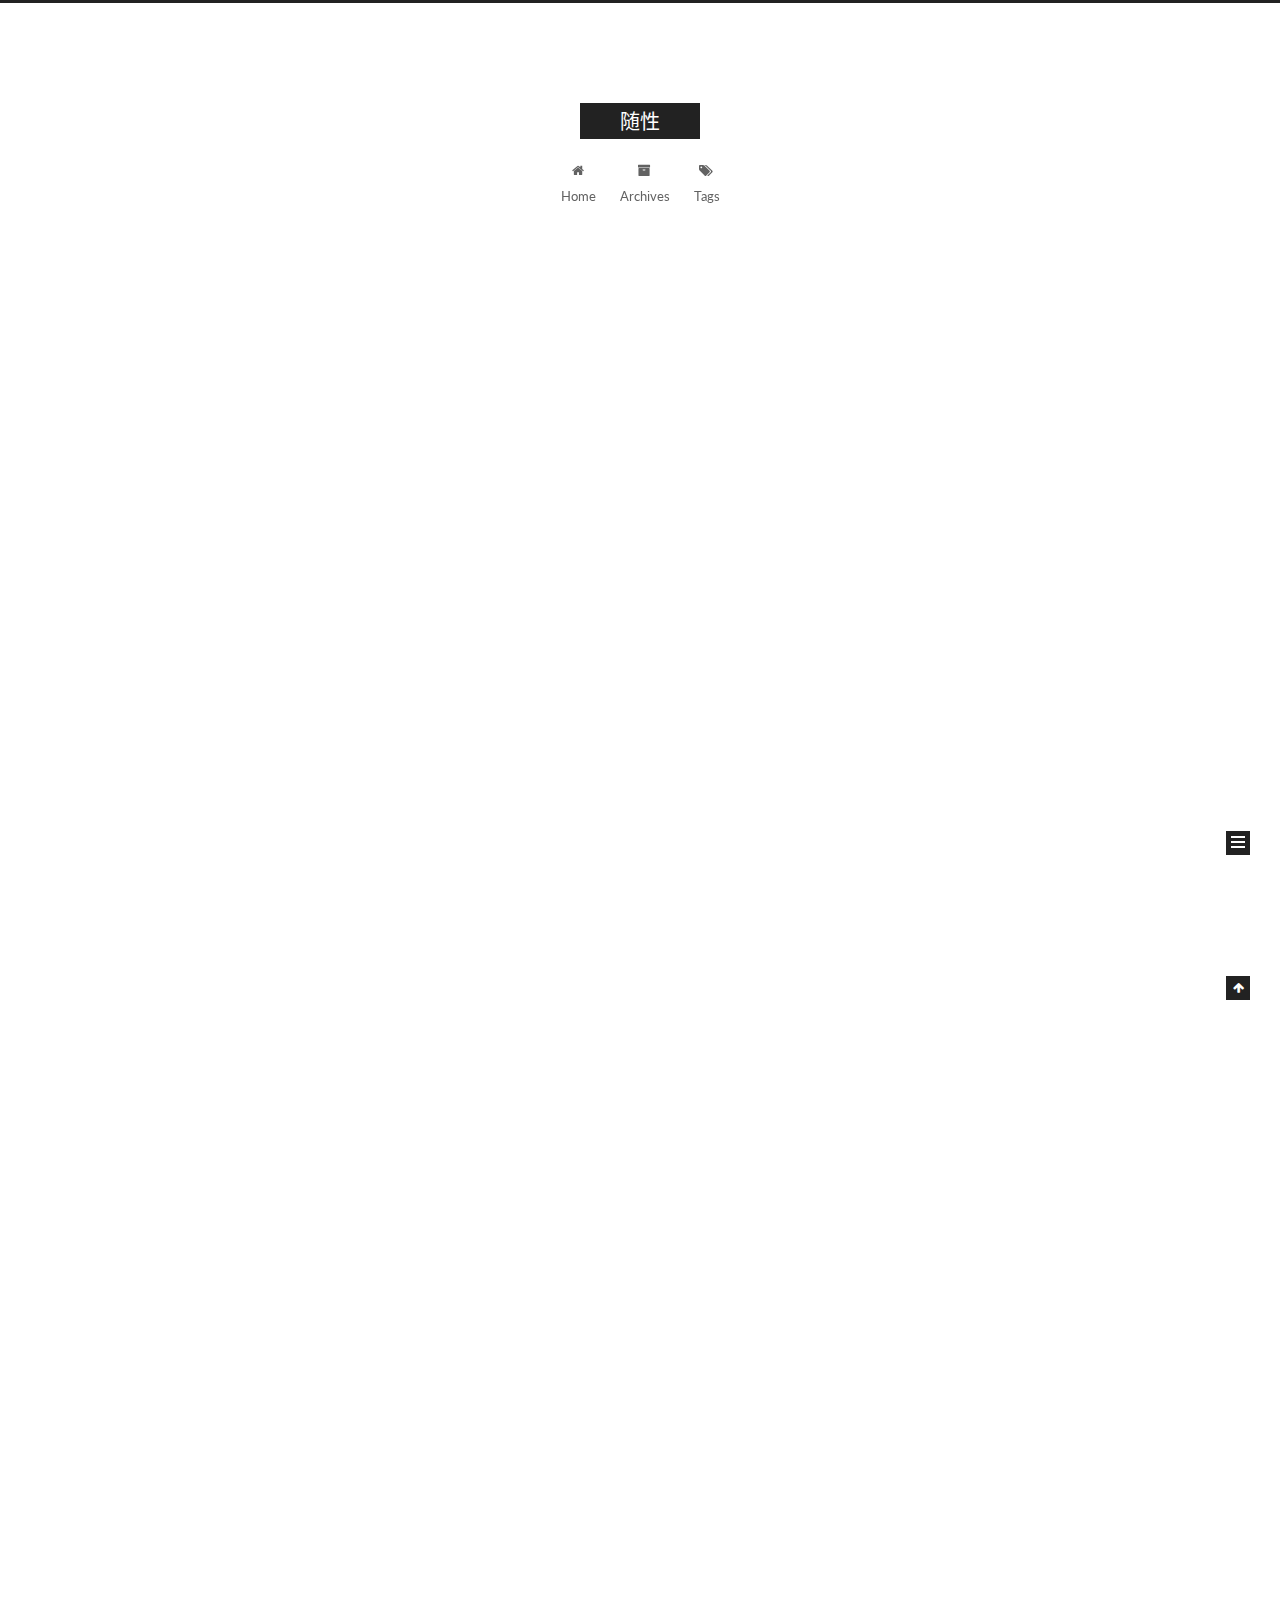
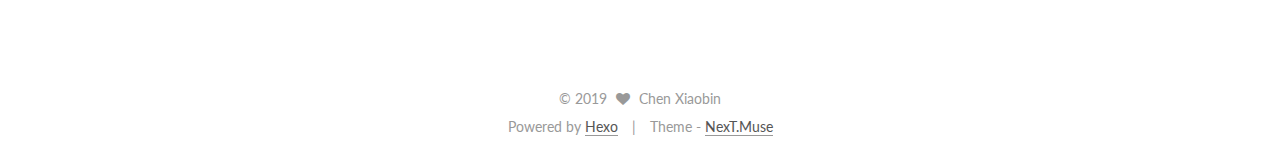
<file: index.html>
<!DOCTYPE html>



  


<html class="theme-next muse use-motion" lang="zh-CN">
<head>
  <meta charset="UTF-8"/>
<meta http-equiv="X-UA-Compatible" content="IE=edge" />
<meta name="viewport" content="width=device-width, initial-scale=1, maximum-scale=1"/>
<meta name="theme-color" content="#222">









<meta http-equiv="Cache-Control" content="no-transform" />
<meta http-equiv="Cache-Control" content="no-siteapp" />















  
  
  <link href="/lib/fancybox/source/jquery.fancybox.css?v=2.1.5" rel="stylesheet" type="text/css" />




  
  
  
  

  
    
    
  

  

  

  

  

  
    
    
    <link href="//fonts.googleapis.com/css?family=Lato:300,300italic,400,400italic,700,700italic&subset=latin,latin-ext" rel="stylesheet" type="text/css">
  






<link href="/lib/font-awesome/css/font-awesome.min.css?v=4.6.2" rel="stylesheet" type="text/css" />

<link href="/css/main.css?v=5.1.2" rel="stylesheet" type="text/css" />


  <meta name="keywords" content="Hexo, NexT" />








  <link rel="shortcut icon" type="image/x-icon" href="/favicon.ico?v=5.1.2" />






<meta property="og:type" content="website">
<meta property="og:title" content="随性">
<meta property="og:url" content="https://Antilogi.github.io/index.html">
<meta property="og:site_name" content="随性">
<meta property="og:locale" content="zh-CN">
<meta name="twitter:card" content="summary">
<meta name="twitter:title" content="随性">



<script type="text/javascript" id="hexo.configurations">
  var NexT = window.NexT || {};
  var CONFIG = {
    root: '/',
    scheme: 'Muse',
    sidebar: {"position":"left","display":"post","offset":12,"offset_float":12,"b2t":false,"scrollpercent":false,"onmobile":false},
    fancybox: true,
    tabs: true,
    motion: true,
    duoshuo: {
      userId: '0',
      author: 'Author'
    },
    algolia: {
      applicationID: '',
      apiKey: '',
      indexName: '',
      hits: {"per_page":10},
      labels: {"input_placeholder":"Search for Posts","hits_empty":"We didn't find any results for the search: ${query}","hits_stats":"${hits} results found in ${time} ms"}
    }
  };
</script>



  <link rel="canonical" href="https://Antilogi.github.io/"/>





  <title>随性</title>
  














</head>

<body itemscope itemtype="http://schema.org/WebPage" lang="zh-CN">

  
  
    
  

  <div class="container sidebar-position-left 
   page-home 
 ">
    <div class="headband"></div>

    <header id="header" class="header" itemscope itemtype="http://schema.org/WPHeader">
      <div class="header-inner"><div class="site-brand-wrapper">
  <div class="site-meta ">
    

    <div class="custom-logo-site-title">
      <a href="/"  class="brand" rel="start">
        <span class="logo-line-before"><i></i></span>
        <span class="site-title">随性</span>
        <span class="logo-line-after"><i></i></span>
      </a>
    </div>
      
        <p class="site-subtitle"></p>
      
  </div>

  <div class="site-nav-toggle">
    <button>
      <span class="btn-bar"></span>
      <span class="btn-bar"></span>
      <span class="btn-bar"></span>
    </button>
  </div>
</div>

<nav class="site-nav">
  

  
    <ul id="menu" class="menu">
      
        
        <li class="menu-item menu-item-home">
          <a href="/" rel="section">
            
              <i class="menu-item-icon fa fa-fw fa-home"></i> <br />
            
            Home
          </a>
        </li>
      
        
        <li class="menu-item menu-item-archives">
          <a href="/archives/" rel="section">
            
              <i class="menu-item-icon fa fa-fw fa-archive"></i> <br />
            
            Archives
          </a>
        </li>
      
        
        <li class="menu-item menu-item-tags">
          <a href="/tags/" rel="section">
            
              <i class="menu-item-icon fa fa-fw fa-tags"></i> <br />
            
            Tags
          </a>
        </li>
      

      
    </ul>
  

  
</nav>



 </div>
    </header>

    <main id="main" class="main">
      <div class="main-inner">
        <div class="content-wrap">
          <div id="content" class="content">
            
  <section id="posts" class="posts-expand">
    
      

  

  
  
  

  <article class="post post-type-normal" itemscope itemtype="http://schema.org/Article">
  
  
  
  <div class="post-block">
    <link itemprop="mainEntityOfPage" href="https://Antilogi.github.io/2019/03/26/aaa/">

    <span hidden itemprop="author" itemscope itemtype="http://schema.org/Person">
      <meta itemprop="name" content="Chen Xiaobin">
      <meta itemprop="description" content="">
      <meta itemprop="image" content="/images/avatar.gif">
    </span>

    <span hidden itemprop="publisher" itemscope itemtype="http://schema.org/Organization">
      <meta itemprop="name" content="随性">
    </span>

    
      <header class="post-header">

        
        
          <h1 class="post-title" itemprop="name headline">
                
                <a class="post-title-link" href="/2019/03/26/aaa/" itemprop="url">aaa</a></h1>
        

        <div class="post-meta">
          <span class="post-time">
            
              <span class="post-meta-item-icon">
                <i class="fa fa-calendar-o"></i>
              </span>
              
                <span class="post-meta-item-text">Posted on</span>
              
              <time title="Post created" itemprop="dateCreated datePublished" datetime="2019-03-26T09:06:17+08:00">
                2019-03-26
              </time>
            

            

            
          </span>

          

          
            
          

          
          

          

          

          

        </div>
      </header>
    

    
    
    
    <div class="post-body" itemprop="articleBody">

      
      

      
        
          
            <h2 id="标题一"><a href="#标题一" class="headerlink" title="标题一"></a>标题一</h2><p>银烛秋光冷画屏，轻罗小扇扑流萤；</p>

          
        
      
    </div>
    
    
    

    

    

    

    <footer class="post-footer">
      

      

      

      
      
        <div class="post-eof"></div>
      
    </footer>
  </div>
  
  
  
  </article>


    
      

  

  
  
  

  <article class="post post-type-normal" itemscope itemtype="http://schema.org/Article">
  
  
  
  <div class="post-block">
    <link itemprop="mainEntityOfPage" href="https://Antilogi.github.io/2017/11/25/hello-world/">

    <span hidden itemprop="author" itemscope itemtype="http://schema.org/Person">
      <meta itemprop="name" content="Chen Xiaobin">
      <meta itemprop="description" content="">
      <meta itemprop="image" content="/images/avatar.gif">
    </span>

    <span hidden itemprop="publisher" itemscope itemtype="http://schema.org/Organization">
      <meta itemprop="name" content="随性">
    </span>

    
      <header class="post-header">

        
        
          <h1 class="post-title" itemprop="name headline">
                
                <a class="post-title-link" href="/2017/11/25/hello-world/" itemprop="url">Hello World</a></h1>
        

        <div class="post-meta">
          <span class="post-time">
            
              <span class="post-meta-item-icon">
                <i class="fa fa-calendar-o"></i>
              </span>
              
                <span class="post-meta-item-text">Posted on</span>
              
              <time title="Post created" itemprop="dateCreated datePublished" datetime="2017-11-25T11:56:18+08:00">
                2017-11-25
              </time>
            

            

            
          </span>

          

          
            
          

          
          

          

          

          

        </div>
      </header>
    

    
    
    
    <div class="post-body" itemprop="articleBody">

      
      

      
        
          
            <p>Welcome to <a href="https://hexo.io/" target="_blank" rel="noopener">Hexo</a>! This is your very first post. Check <a href="https://hexo.io/docs/" target="_blank" rel="noopener">documentation</a> for more info. If you get any problems when using Hexo, you can find the answer in <a href="https://hexo.io/docs/troubleshooting.html" target="_blank" rel="noopener">troubleshooting</a> or you can ask me on <a href="https://github.com/hexojs/hexo/issues" target="_blank" rel="noopener">GitHub</a>.</p>
<h2 id="Quick-Start"><a href="#Quick-Start" class="headerlink" title="Quick Start"></a>Quick Start</h2><h3 id="Create-a-new-post"><a href="#Create-a-new-post" class="headerlink" title="Create a new post"></a>Create a new post</h3><figure class="highlight bash"><table><tr><td class="gutter"><pre><span class="line">1</span><br></pre></td><td class="code"><pre><span class="line">$ hexo new <span class="string">"My New Post"</span></span><br></pre></td></tr></table></figure>
<p>More info: <a href="https://hexo.io/docs/writing.html" target="_blank" rel="noopener">Writing</a></p>
<h3 id="Run-server"><a href="#Run-server" class="headerlink" title="Run server"></a>Run server</h3><figure class="highlight bash"><table><tr><td class="gutter"><pre><span class="line">1</span><br></pre></td><td class="code"><pre><span class="line">$ hexo server</span><br></pre></td></tr></table></figure>
<p>More info: <a href="https://hexo.io/docs/server.html" target="_blank" rel="noopener">Server</a></p>
<h3 id="Generate-static-files"><a href="#Generate-static-files" class="headerlink" title="Generate static files"></a>Generate static files</h3><figure class="highlight bash"><table><tr><td class="gutter"><pre><span class="line">1</span><br></pre></td><td class="code"><pre><span class="line">$ hexo generate</span><br></pre></td></tr></table></figure>
<p>More info: <a href="https://hexo.io/docs/generating.html" target="_blank" rel="noopener">Generating</a></p>
<h3 id="Deploy-to-remote-sites"><a href="#Deploy-to-remote-sites" class="headerlink" title="Deploy to remote sites"></a>Deploy to remote sites</h3><figure class="highlight bash"><table><tr><td class="gutter"><pre><span class="line">1</span><br></pre></td><td class="code"><pre><span class="line">$ hexo deploy</span><br></pre></td></tr></table></figure>
<p>More info: <a href="https://hexo.io/docs/deployment.html" target="_blank" rel="noopener">Deployment</a></p>

          
        
      
    </div>
    
    
    

    

    

    

    <footer class="post-footer">
      

      

      

      
      
        <div class="post-eof"></div>
      
    </footer>
  </div>
  
  
  
  </article>


    
  </section>

  


          </div>
          


          

        </div>
        
          
  
  <div class="sidebar-toggle">
    <div class="sidebar-toggle-line-wrap">
      <span class="sidebar-toggle-line sidebar-toggle-line-first"></span>
      <span class="sidebar-toggle-line sidebar-toggle-line-middle"></span>
      <span class="sidebar-toggle-line sidebar-toggle-line-last"></span>
    </div>
  </div>

  <aside id="sidebar" class="sidebar">
    
    <div class="sidebar-inner">

      

      

      <section class="site-overview sidebar-panel sidebar-panel-active">
        <div class="site-author motion-element" itemprop="author" itemscope itemtype="http://schema.org/Person">
          <img class="site-author-image" itemprop="image"
               src="/images/avatar.gif"
               alt="Chen Xiaobin" />
          <p class="site-author-name" itemprop="name">Chen Xiaobin</p>
           
              <p class="site-description motion-element" itemprop="description"></p>
          
        </div>
        <nav class="site-state motion-element">

          
            <div class="site-state-item site-state-posts">
              <a href="/archives/">
                <span class="site-state-item-count">2</span>
                <span class="site-state-item-name">posts</span>
              </a>
            </div>
          

          

          

        </nav>

        

        <div class="links-of-author motion-element">
          
        </div>

        
        

        
        

        


      </section>

      

      

    </div>
  </aside>


        
      </div>
    </main>

    <footer id="footer" class="footer">
      <div class="footer-inner">
        <div class="copyright" >
  
  &copy; 
  <span itemprop="copyrightYear">2019</span>
  <span class="with-love">
    <i class="fa fa-heart"></i>
  </span>
  <span class="author" itemprop="copyrightHolder">Chen Xiaobin</span>
</div>


<div class="powered-by">
  Powered by <a class="theme-link" href="https://hexo.io">Hexo</a>
</div>

<div class="theme-info">
  Theme -
  <a class="theme-link" href="https://github.com/iissnan/hexo-theme-next">
    NexT.Muse
  </a>
</div>


        

        
      </div>
    </footer>

    
      <div class="back-to-top">
        <i class="fa fa-arrow-up"></i>
        
      </div>
    

  </div>

  

<script type="text/javascript">
  if (Object.prototype.toString.call(window.Promise) !== '[object Function]') {
    window.Promise = null;
  }
</script>









  












  
  <script type="text/javascript" src="/lib/jquery/index.js?v=2.1.3"></script>

  
  <script type="text/javascript" src="/lib/fastclick/lib/fastclick.min.js?v=1.0.6"></script>

  
  <script type="text/javascript" src="/lib/jquery_lazyload/jquery.lazyload.js?v=1.9.7"></script>

  
  <script type="text/javascript" src="/lib/velocity/velocity.min.js?v=1.2.1"></script>

  
  <script type="text/javascript" src="/lib/velocity/velocity.ui.min.js?v=1.2.1"></script>

  
  <script type="text/javascript" src="/lib/fancybox/source/jquery.fancybox.pack.js?v=2.1.5"></script>


  


  <script type="text/javascript" src="/js/src/utils.js?v=5.1.2"></script>

  <script type="text/javascript" src="/js/src/motion.js?v=5.1.2"></script>



  
  

  
    <script type="text/javascript" src="/js/src/scrollspy.js?v=5.1.2"></script>
<script type="text/javascript" src="/js/src/post-details.js?v=5.1.2"></script>

  

  


  <script type="text/javascript" src="/js/src/bootstrap.js?v=5.1.2"></script>



  


  




	





  





  






  





  

  

  

  

  

  

</body>
</html>
</file>
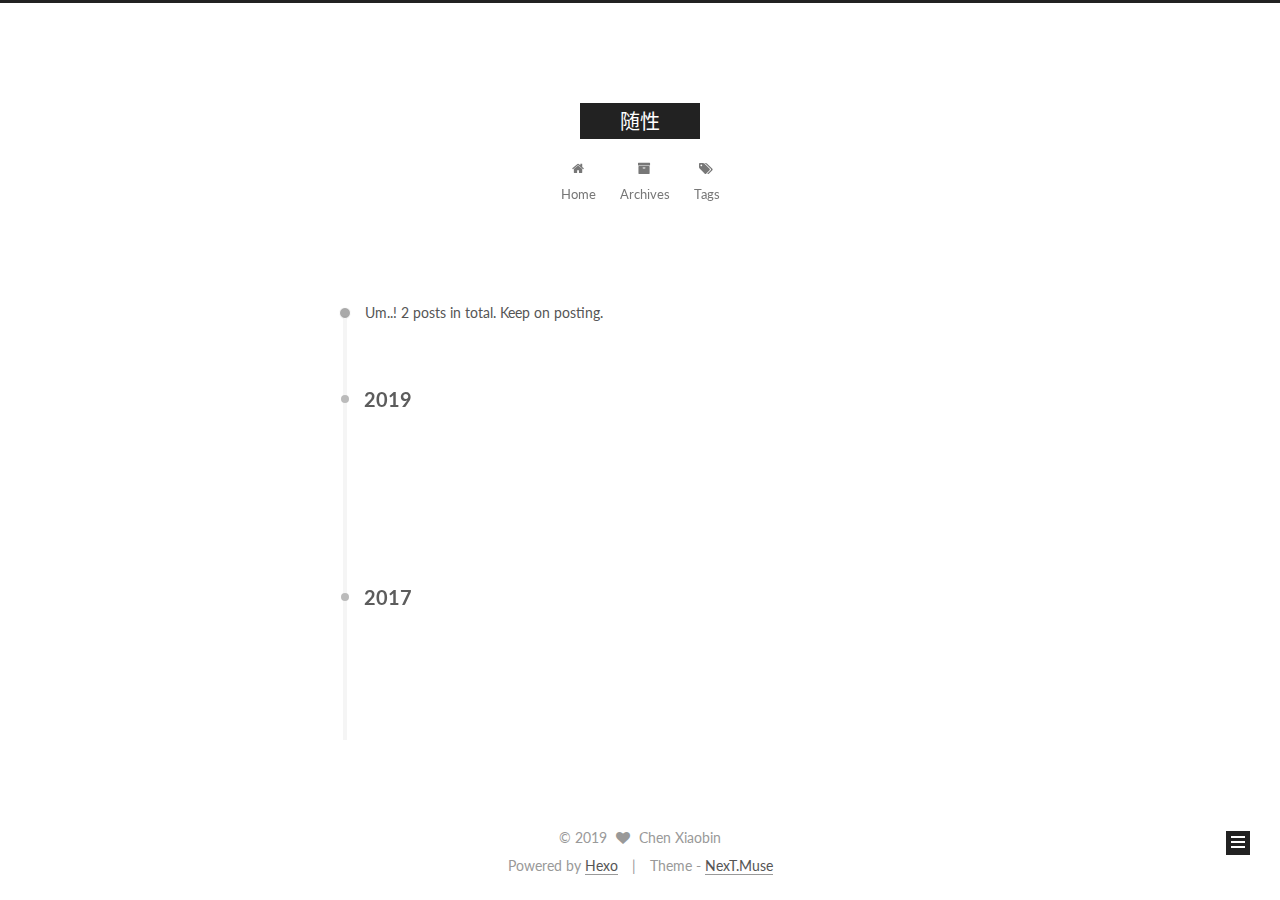
<file: archives/index.html>
<!DOCTYPE html>



  


<html class="theme-next muse use-motion" lang="zh-CN">
<head>
  <meta charset="UTF-8"/>
<meta http-equiv="X-UA-Compatible" content="IE=edge" />
<meta name="viewport" content="width=device-width, initial-scale=1, maximum-scale=1"/>
<meta name="theme-color" content="#222">









<meta http-equiv="Cache-Control" content="no-transform" />
<meta http-equiv="Cache-Control" content="no-siteapp" />















  
  
  <link href="/lib/fancybox/source/jquery.fancybox.css?v=2.1.5" rel="stylesheet" type="text/css" />




  
  
  
  

  
    
    
  

  

  

  

  

  
    
    
    <link href="//fonts.googleapis.com/css?family=Lato:300,300italic,400,400italic,700,700italic&subset=latin,latin-ext" rel="stylesheet" type="text/css">
  






<link href="/lib/font-awesome/css/font-awesome.min.css?v=4.6.2" rel="stylesheet" type="text/css" />

<link href="/css/main.css?v=5.1.2" rel="stylesheet" type="text/css" />


  <meta name="keywords" content="Hexo, NexT" />








  <link rel="shortcut icon" type="image/x-icon" href="/favicon.ico?v=5.1.2" />






<meta property="og:type" content="website">
<meta property="og:title" content="随性">
<meta property="og:url" content="https://Antilogi.github.io/archives/index.html">
<meta property="og:site_name" content="随性">
<meta property="og:locale" content="zh-CN">
<meta name="twitter:card" content="summary">
<meta name="twitter:title" content="随性">



<script type="text/javascript" id="hexo.configurations">
  var NexT = window.NexT || {};
  var CONFIG = {
    root: '/',
    scheme: 'Muse',
    sidebar: {"position":"left","display":"post","offset":12,"offset_float":12,"b2t":false,"scrollpercent":false,"onmobile":false},
    fancybox: true,
    tabs: true,
    motion: true,
    duoshuo: {
      userId: '0',
      author: 'Author'
    },
    algolia: {
      applicationID: '',
      apiKey: '',
      indexName: '',
      hits: {"per_page":10},
      labels: {"input_placeholder":"Search for Posts","hits_empty":"We didn't find any results for the search: ${query}","hits_stats":"${hits} results found in ${time} ms"}
    }
  };
</script>



  <link rel="canonical" href="https://Antilogi.github.io/archives/"/>





  <title>Archive | 随性</title>
  














</head>

<body itemscope itemtype="http://schema.org/WebPage" lang="zh-CN">

  
  
    
  

  <div class="container sidebar-position-left  page-archive  ">
    <div class="headband"></div>

    <header id="header" class="header" itemscope itemtype="http://schema.org/WPHeader">
      <div class="header-inner"><div class="site-brand-wrapper">
  <div class="site-meta ">
    

    <div class="custom-logo-site-title">
      <a href="/"  class="brand" rel="start">
        <span class="logo-line-before"><i></i></span>
        <span class="site-title">随性</span>
        <span class="logo-line-after"><i></i></span>
      </a>
    </div>
      
        <p class="site-subtitle"></p>
      
  </div>

  <div class="site-nav-toggle">
    <button>
      <span class="btn-bar"></span>
      <span class="btn-bar"></span>
      <span class="btn-bar"></span>
    </button>
  </div>
</div>

<nav class="site-nav">
  

  
    <ul id="menu" class="menu">
      
        
        <li class="menu-item menu-item-home">
          <a href="/" rel="section">
            
              <i class="menu-item-icon fa fa-fw fa-home"></i> <br />
            
            Home
          </a>
        </li>
      
        
        <li class="menu-item menu-item-archives">
          <a href="/archives/" rel="section">
            
              <i class="menu-item-icon fa fa-fw fa-archive"></i> <br />
            
            Archives
          </a>
        </li>
      
        
        <li class="menu-item menu-item-tags">
          <a href="/tags/" rel="section">
            
              <i class="menu-item-icon fa fa-fw fa-tags"></i> <br />
            
            Tags
          </a>
        </li>
      

      
    </ul>
  

  
</nav>



 </div>
    </header>

    <main id="main" class="main">
      <div class="main-inner">
        <div class="content-wrap">
          <div id="content" class="content">
            

  
  
  
  <div class="post-block archive">
    <div id="posts" class="posts-collapse">
      <span class="archive-move-on"></span>

      <span class="archive-page-counter">
        
        
        
          
        
        Um..! 2 posts in total. Keep on posting.
      </span>

      

        
        
        

        
          
          <div class="collection-title">
            <h2 class="archive-year motion-element" id="archive-year-2019">2019</h2>
          </div>
        
        

        

  <article class="post post-type-normal" itemscope itemtype="http://schema.org/Article">
    <header class="post-header">

      <h2 class="post-title">
        
            <a class="post-title-link" href="/2019/03/26/aaa/" itemprop="url">
              
                <span itemprop="name">aaa</span>
              
            </a>
        
      </h2>

      <div class="post-meta">
        <time class="post-time" itemprop="dateCreated"
              datetime="2019-03-26T09:06:17+08:00"
              content="2019-03-26" >
          03-26
        </time>
      </div>

    </header>
  </article>



      

        
        
        

        
          
          <div class="collection-title">
            <h2 class="archive-year motion-element" id="archive-year-2017">2017</h2>
          </div>
        
        

        

  <article class="post post-type-normal" itemscope itemtype="http://schema.org/Article">
    <header class="post-header">

      <h2 class="post-title">
        
            <a class="post-title-link" href="/2017/11/25/hello-world/" itemprop="url">
              
                <span itemprop="name">Hello World</span>
              
            </a>
        
      </h2>

      <div class="post-meta">
        <time class="post-time" itemprop="dateCreated"
              datetime="2017-11-25T11:56:18+08:00"
              content="2017-11-25" >
          11-25
        </time>
      </div>

    </header>
  </article>



      

    </div>
  </div>
  
  
  

  



          </div>
          


          

        </div>
        
          
  
  <div class="sidebar-toggle">
    <div class="sidebar-toggle-line-wrap">
      <span class="sidebar-toggle-line sidebar-toggle-line-first"></span>
      <span class="sidebar-toggle-line sidebar-toggle-line-middle"></span>
      <span class="sidebar-toggle-line sidebar-toggle-line-last"></span>
    </div>
  </div>

  <aside id="sidebar" class="sidebar">
    
    <div class="sidebar-inner">

      

      

      <section class="site-overview sidebar-panel sidebar-panel-active">
        <div class="site-author motion-element" itemprop="author" itemscope itemtype="http://schema.org/Person">
          <img class="site-author-image" itemprop="image"
               src="/images/avatar.gif"
               alt="Chen Xiaobin" />
          <p class="site-author-name" itemprop="name">Chen Xiaobin</p>
           
              <p class="site-description motion-element" itemprop="description"></p>
          
        </div>
        <nav class="site-state motion-element">

          
            <div class="site-state-item site-state-posts">
              <a href="/archives/">
                <span class="site-state-item-count">2</span>
                <span class="site-state-item-name">posts</span>
              </a>
            </div>
          

          

          

        </nav>

        

        <div class="links-of-author motion-element">
          
        </div>

        
        

        
        

        


      </section>

      

      

    </div>
  </aside>


        
      </div>
    </main>

    <footer id="footer" class="footer">
      <div class="footer-inner">
        <div class="copyright" >
  
  &copy; 
  <span itemprop="copyrightYear">2019</span>
  <span class="with-love">
    <i class="fa fa-heart"></i>
  </span>
  <span class="author" itemprop="copyrightHolder">Chen Xiaobin</span>
</div>


<div class="powered-by">
  Powered by <a class="theme-link" href="https://hexo.io">Hexo</a>
</div>

<div class="theme-info">
  Theme -
  <a class="theme-link" href="https://github.com/iissnan/hexo-theme-next">
    NexT.Muse
  </a>
</div>


        

        
      </div>
    </footer>

    
      <div class="back-to-top">
        <i class="fa fa-arrow-up"></i>
        
      </div>
    

  </div>

  

<script type="text/javascript">
  if (Object.prototype.toString.call(window.Promise) !== '[object Function]') {
    window.Promise = null;
  }
</script>









  












  
  <script type="text/javascript" src="/lib/jquery/index.js?v=2.1.3"></script>

  
  <script type="text/javascript" src="/lib/fastclick/lib/fastclick.min.js?v=1.0.6"></script>

  
  <script type="text/javascript" src="/lib/jquery_lazyload/jquery.lazyload.js?v=1.9.7"></script>

  
  <script type="text/javascript" src="/lib/velocity/velocity.min.js?v=1.2.1"></script>

  
  <script type="text/javascript" src="/lib/velocity/velocity.ui.min.js?v=1.2.1"></script>

  
  <script type="text/javascript" src="/lib/fancybox/source/jquery.fancybox.pack.js?v=2.1.5"></script>


  


  <script type="text/javascript" src="/js/src/utils.js?v=5.1.2"></script>

  <script type="text/javascript" src="/js/src/motion.js?v=5.1.2"></script>



  
  

  
  
    <script type="text/javascript" id="motion.page.archive">
      $('.archive-year').velocity('transition.slideLeftIn');
    </script>
  


  


  <script type="text/javascript" src="/js/src/bootstrap.js?v=5.1.2"></script>



  


  




	





  





  






  





  

  

  

  

  

  

</body>
</html>
</file>
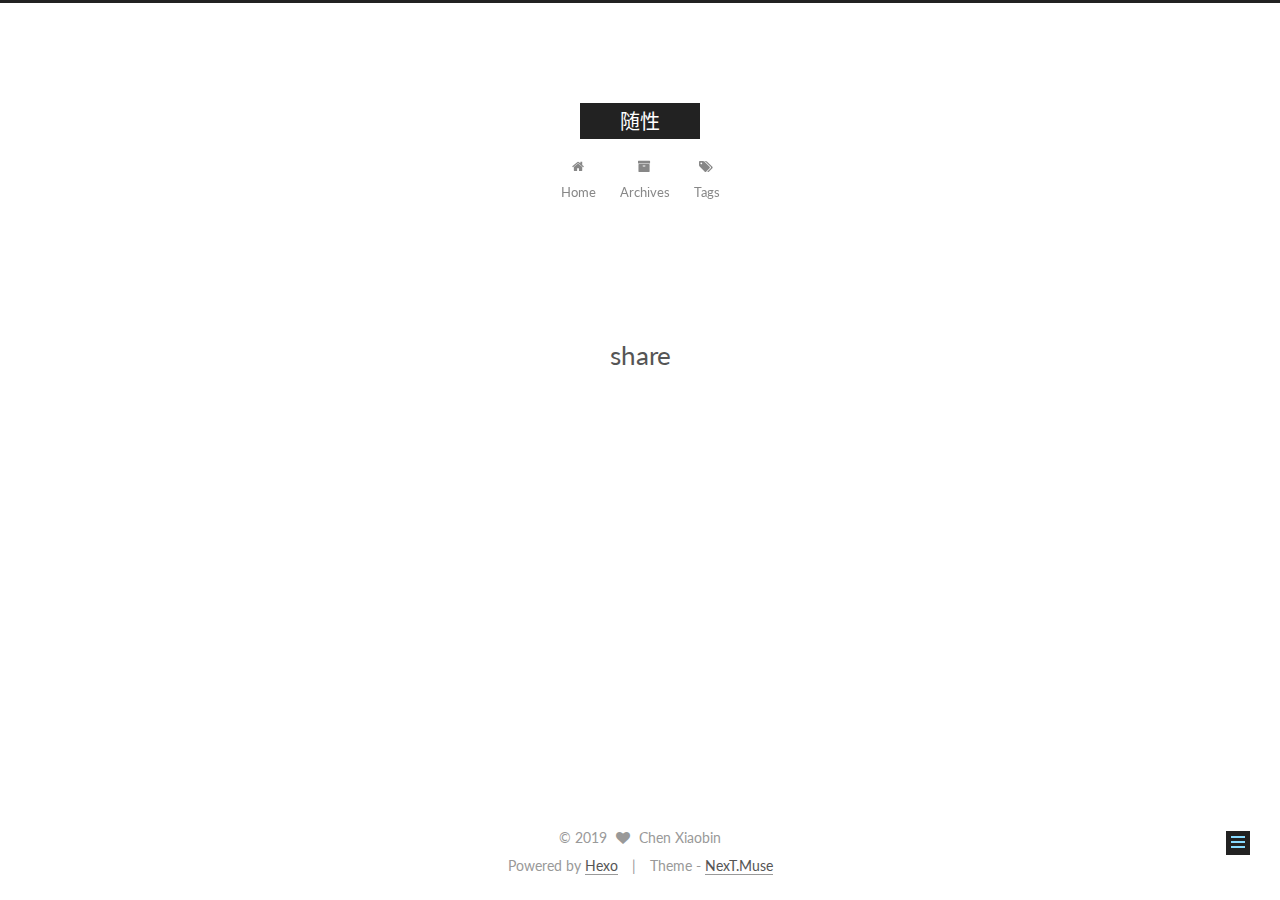
<file: share/index.html>
<!DOCTYPE html>



  


<html class="theme-next muse use-motion" lang="zh-CN">
<head>
  <meta charset="UTF-8"/>
<meta http-equiv="X-UA-Compatible" content="IE=edge" />
<meta name="viewport" content="width=device-width, initial-scale=1, maximum-scale=1"/>
<meta name="theme-color" content="#222">









<meta http-equiv="Cache-Control" content="no-transform" />
<meta http-equiv="Cache-Control" content="no-siteapp" />















  
  
  <link href="/lib/fancybox/source/jquery.fancybox.css?v=2.1.5" rel="stylesheet" type="text/css" />




  
  
  
  

  
    
    
  

  

  

  

  

  
    
    
    <link href="//fonts.googleapis.com/css?family=Lato:300,300italic,400,400italic,700,700italic&subset=latin,latin-ext" rel="stylesheet" type="text/css">
  






<link href="/lib/font-awesome/css/font-awesome.min.css?v=4.6.2" rel="stylesheet" type="text/css" />

<link href="/css/main.css?v=5.1.2" rel="stylesheet" type="text/css" />


  <meta name="keywords" content="Hexo, NexT" />








  <link rel="shortcut icon" type="image/x-icon" href="/favicon.ico?v=5.1.2" />






<meta property="og:type" content="website">
<meta property="og:title" content="share">
<meta property="og:url" content="https://Antilogi.github.io/share/index.html">
<meta property="og:site_name" content="随性">
<meta property="og:locale" content="zh-CN">
<meta property="og:updated_time" content="2017-11-25T07:10:05.697Z">
<meta name="twitter:card" content="summary">
<meta name="twitter:title" content="share">



<script type="text/javascript" id="hexo.configurations">
  var NexT = window.NexT || {};
  var CONFIG = {
    root: '/',
    scheme: 'Muse',
    sidebar: {"position":"left","display":"post","offset":12,"offset_float":12,"b2t":false,"scrollpercent":false,"onmobile":false},
    fancybox: true,
    tabs: true,
    motion: true,
    duoshuo: {
      userId: '0',
      author: 'Author'
    },
    algolia: {
      applicationID: '',
      apiKey: '',
      indexName: '',
      hits: {"per_page":10},
      labels: {"input_placeholder":"Search for Posts","hits_empty":"We didn't find any results for the search: ${query}","hits_stats":"${hits} results found in ${time} ms"}
    }
  };
</script>



  <link rel="canonical" href="https://Antilogi.github.io/share/"/>





  <title>share | 随性</title>
  














</head>

<body itemscope itemtype="http://schema.org/WebPage" lang="zh-CN">

  
  
    
  

  <div class="container sidebar-position-left page-post-detail ">
    <div class="headband"></div>

    <header id="header" class="header" itemscope itemtype="http://schema.org/WPHeader">
      <div class="header-inner"><div class="site-brand-wrapper">
  <div class="site-meta ">
    

    <div class="custom-logo-site-title">
      <a href="/"  class="brand" rel="start">
        <span class="logo-line-before"><i></i></span>
        <span class="site-title">随性</span>
        <span class="logo-line-after"><i></i></span>
      </a>
    </div>
      
        <p class="site-subtitle"></p>
      
  </div>

  <div class="site-nav-toggle">
    <button>
      <span class="btn-bar"></span>
      <span class="btn-bar"></span>
      <span class="btn-bar"></span>
    </button>
  </div>
</div>

<nav class="site-nav">
  

  
    <ul id="menu" class="menu">
      
        
        <li class="menu-item menu-item-home">
          <a href="/" rel="section">
            
              <i class="menu-item-icon fa fa-fw fa-home"></i> <br />
            
            Home
          </a>
        </li>
      
        
        <li class="menu-item menu-item-archives">
          <a href="/archives/" rel="section">
            
              <i class="menu-item-icon fa fa-fw fa-archive"></i> <br />
            
            Archives
          </a>
        </li>
      
        
        <li class="menu-item menu-item-tags">
          <a href="/tags/" rel="section">
            
              <i class="menu-item-icon fa fa-fw fa-tags"></i> <br />
            
            Tags
          </a>
        </li>
      

      
    </ul>
  

  
</nav>



 </div>
    </header>

    <main id="main" class="main">
      <div class="main-inner">
        <div class="content-wrap">
          <div id="content" class="content">
            

  <div id="posts" class="posts-expand">
    
    
    
    <div class="post-block page">
      <header class="post-header">

	<h1 class="post-title" itemprop="name headline">share</h1>



</header>

      
      
      
      <div class="post-body">
        
        
          
        
      </div>
      
      
      
    </div>
    
    
    
  </div>


          </div>
          


          
  <div class="comments" id="comments">
    
  </div>


        </div>
        
          
  
  <div class="sidebar-toggle">
    <div class="sidebar-toggle-line-wrap">
      <span class="sidebar-toggle-line sidebar-toggle-line-first"></span>
      <span class="sidebar-toggle-line sidebar-toggle-line-middle"></span>
      <span class="sidebar-toggle-line sidebar-toggle-line-last"></span>
    </div>
  </div>

  <aside id="sidebar" class="sidebar">
    
    <div class="sidebar-inner">

      

      

      <section class="site-overview sidebar-panel sidebar-panel-active">
        <div class="site-author motion-element" itemprop="author" itemscope itemtype="http://schema.org/Person">
          <img class="site-author-image" itemprop="image"
               src="/images/avatar.gif"
               alt="Chen Xiaobin" />
          <p class="site-author-name" itemprop="name">Chen Xiaobin</p>
           
              <p class="site-description motion-element" itemprop="description"></p>
          
        </div>
        <nav class="site-state motion-element">

          
            <div class="site-state-item site-state-posts">
              <a href="/archives/">
                <span class="site-state-item-count">2</span>
                <span class="site-state-item-name">posts</span>
              </a>
            </div>
          

          

          

        </nav>

        

        <div class="links-of-author motion-element">
          
        </div>

        
        

        
        

        


      </section>

      

      

    </div>
  </aside>


        
      </div>
    </main>

    <footer id="footer" class="footer">
      <div class="footer-inner">
        <div class="copyright" >
  
  &copy; 
  <span itemprop="copyrightYear">2019</span>
  <span class="with-love">
    <i class="fa fa-heart"></i>
  </span>
  <span class="author" itemprop="copyrightHolder">Chen Xiaobin</span>
</div>


<div class="powered-by">
  Powered by <a class="theme-link" href="https://hexo.io">Hexo</a>
</div>

<div class="theme-info">
  Theme -
  <a class="theme-link" href="https://github.com/iissnan/hexo-theme-next">
    NexT.Muse
  </a>
</div>


        

        
      </div>
    </footer>

    
      <div class="back-to-top">
        <i class="fa fa-arrow-up"></i>
        
      </div>
    

  </div>

  

<script type="text/javascript">
  if (Object.prototype.toString.call(window.Promise) !== '[object Function]') {
    window.Promise = null;
  }
</script>









  












  
  <script type="text/javascript" src="/lib/jquery/index.js?v=2.1.3"></script>

  
  <script type="text/javascript" src="/lib/fastclick/lib/fastclick.min.js?v=1.0.6"></script>

  
  <script type="text/javascript" src="/lib/jquery_lazyload/jquery.lazyload.js?v=1.9.7"></script>

  
  <script type="text/javascript" src="/lib/velocity/velocity.min.js?v=1.2.1"></script>

  
  <script type="text/javascript" src="/lib/velocity/velocity.ui.min.js?v=1.2.1"></script>

  
  <script type="text/javascript" src="/lib/fancybox/source/jquery.fancybox.pack.js?v=2.1.5"></script>


  


  <script type="text/javascript" src="/js/src/utils.js?v=5.1.2"></script>

  <script type="text/javascript" src="/js/src/motion.js?v=5.1.2"></script>



  
  

  
    <script type="text/javascript" src="/js/src/scrollspy.js?v=5.1.2"></script>
<script type="text/javascript" src="/js/src/post-details.js?v=5.1.2"></script>

  

  


  <script type="text/javascript" src="/js/src/bootstrap.js?v=5.1.2"></script>



  


  




	





  





  






  





  

  

  

  

  

  

</body>
</html>
</file>
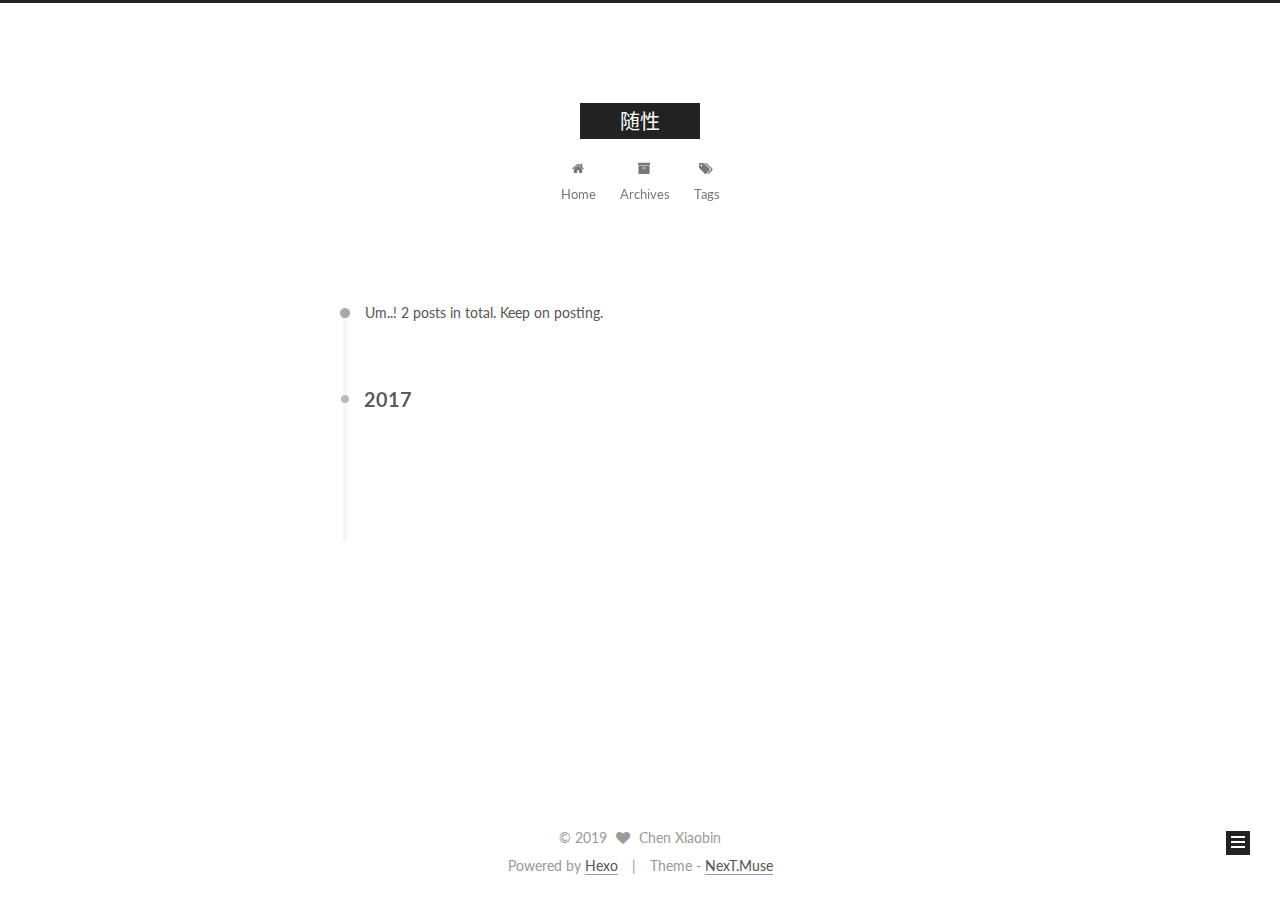
<file: archives/2017/index.html>
<!DOCTYPE html>



  


<html class="theme-next muse use-motion" lang="zh-CN">
<head>
  <meta charset="UTF-8"/>
<meta http-equiv="X-UA-Compatible" content="IE=edge" />
<meta name="viewport" content="width=device-width, initial-scale=1, maximum-scale=1"/>
<meta name="theme-color" content="#222">









<meta http-equiv="Cache-Control" content="no-transform" />
<meta http-equiv="Cache-Control" content="no-siteapp" />















  
  
  <link href="/lib/fancybox/source/jquery.fancybox.css?v=2.1.5" rel="stylesheet" type="text/css" />




  
  
  
  

  
    
    
  

  

  

  

  

  
    
    
    <link href="//fonts.googleapis.com/css?family=Lato:300,300italic,400,400italic,700,700italic&subset=latin,latin-ext" rel="stylesheet" type="text/css">
  






<link href="/lib/font-awesome/css/font-awesome.min.css?v=4.6.2" rel="stylesheet" type="text/css" />

<link href="/css/main.css?v=5.1.2" rel="stylesheet" type="text/css" />


  <meta name="keywords" content="Hexo, NexT" />








  <link rel="shortcut icon" type="image/x-icon" href="/favicon.ico?v=5.1.2" />






<meta property="og:type" content="website">
<meta property="og:title" content="随性">
<meta property="og:url" content="https://Antilogi.github.io/archives/2017/index.html">
<meta property="og:site_name" content="随性">
<meta property="og:locale" content="zh-CN">
<meta name="twitter:card" content="summary">
<meta name="twitter:title" content="随性">



<script type="text/javascript" id="hexo.configurations">
  var NexT = window.NexT || {};
  var CONFIG = {
    root: '/',
    scheme: 'Muse',
    sidebar: {"position":"left","display":"post","offset":12,"offset_float":12,"b2t":false,"scrollpercent":false,"onmobile":false},
    fancybox: true,
    tabs: true,
    motion: true,
    duoshuo: {
      userId: '0',
      author: 'Author'
    },
    algolia: {
      applicationID: '',
      apiKey: '',
      indexName: '',
      hits: {"per_page":10},
      labels: {"input_placeholder":"Search for Posts","hits_empty":"We didn't find any results for the search: ${query}","hits_stats":"${hits} results found in ${time} ms"}
    }
  };
</script>



  <link rel="canonical" href="https://Antilogi.github.io/archives/2017/"/>





  <title>Archive | 随性</title>
  














</head>

<body itemscope itemtype="http://schema.org/WebPage" lang="zh-CN">

  
  
    
  

  <div class="container sidebar-position-left  page-archive  ">
    <div class="headband"></div>

    <header id="header" class="header" itemscope itemtype="http://schema.org/WPHeader">
      <div class="header-inner"><div class="site-brand-wrapper">
  <div class="site-meta ">
    

    <div class="custom-logo-site-title">
      <a href="/"  class="brand" rel="start">
        <span class="logo-line-before"><i></i></span>
        <span class="site-title">随性</span>
        <span class="logo-line-after"><i></i></span>
      </a>
    </div>
      
        <p class="site-subtitle"></p>
      
  </div>

  <div class="site-nav-toggle">
    <button>
      <span class="btn-bar"></span>
      <span class="btn-bar"></span>
      <span class="btn-bar"></span>
    </button>
  </div>
</div>

<nav class="site-nav">
  

  
    <ul id="menu" class="menu">
      
        
        <li class="menu-item menu-item-home">
          <a href="/" rel="section">
            
              <i class="menu-item-icon fa fa-fw fa-home"></i> <br />
            
            Home
          </a>
        </li>
      
        
        <li class="menu-item menu-item-archives">
          <a href="/archives/" rel="section">
            
              <i class="menu-item-icon fa fa-fw fa-archive"></i> <br />
            
            Archives
          </a>
        </li>
      
        
        <li class="menu-item menu-item-tags">
          <a href="/tags/" rel="section">
            
              <i class="menu-item-icon fa fa-fw fa-tags"></i> <br />
            
            Tags
          </a>
        </li>
      

      
    </ul>
  

  
</nav>



 </div>
    </header>

    <main id="main" class="main">
      <div class="main-inner">
        <div class="content-wrap">
          <div id="content" class="content">
            

  
  
  
  <div class="post-block archive">
    <div id="posts" class="posts-collapse">
      <span class="archive-move-on"></span>

      <span class="archive-page-counter">
        
        
        
          
        
        Um..! 2 posts in total. Keep on posting.
      </span>

      

        
        
        

        
          
          <div class="collection-title">
            <h2 class="archive-year motion-element" id="archive-year-2017">2017</h2>
          </div>
        
        

        

  <article class="post post-type-normal" itemscope itemtype="http://schema.org/Article">
    <header class="post-header">

      <h2 class="post-title">
        
            <a class="post-title-link" href="/2017/11/25/hello-world/" itemprop="url">
              
                <span itemprop="name">Hello World</span>
              
            </a>
        
      </h2>

      <div class="post-meta">
        <time class="post-time" itemprop="dateCreated"
              datetime="2017-11-25T11:56:18+08:00"
              content="2017-11-25" >
          11-25
        </time>
      </div>

    </header>
  </article>



      

    </div>
  </div>
  
  
  

  



          </div>
          


          

        </div>
        
          
  
  <div class="sidebar-toggle">
    <div class="sidebar-toggle-line-wrap">
      <span class="sidebar-toggle-line sidebar-toggle-line-first"></span>
      <span class="sidebar-toggle-line sidebar-toggle-line-middle"></span>
      <span class="sidebar-toggle-line sidebar-toggle-line-last"></span>
    </div>
  </div>

  <aside id="sidebar" class="sidebar">
    
    <div class="sidebar-inner">

      

      

      <section class="site-overview sidebar-panel sidebar-panel-active">
        <div class="site-author motion-element" itemprop="author" itemscope itemtype="http://schema.org/Person">
          <img class="site-author-image" itemprop="image"
               src="/images/avatar.gif"
               alt="Chen Xiaobin" />
          <p class="site-author-name" itemprop="name">Chen Xiaobin</p>
           
              <p class="site-description motion-element" itemprop="description"></p>
          
        </div>
        <nav class="site-state motion-element">

          
            <div class="site-state-item site-state-posts">
              <a href="/archives/">
                <span class="site-state-item-count">2</span>
                <span class="site-state-item-name">posts</span>
              </a>
            </div>
          

          

          

        </nav>

        

        <div class="links-of-author motion-element">
          
        </div>

        
        

        
        

        


      </section>

      

      

    </div>
  </aside>


        
      </div>
    </main>

    <footer id="footer" class="footer">
      <div class="footer-inner">
        <div class="copyright" >
  
  &copy; 
  <span itemprop="copyrightYear">2019</span>
  <span class="with-love">
    <i class="fa fa-heart"></i>
  </span>
  <span class="author" itemprop="copyrightHolder">Chen Xiaobin</span>
</div>


<div class="powered-by">
  Powered by <a class="theme-link" href="https://hexo.io">Hexo</a>
</div>

<div class="theme-info">
  Theme -
  <a class="theme-link" href="https://github.com/iissnan/hexo-theme-next">
    NexT.Muse
  </a>
</div>


        

        
      </div>
    </footer>

    
      <div class="back-to-top">
        <i class="fa fa-arrow-up"></i>
        
      </div>
    

  </div>

  

<script type="text/javascript">
  if (Object.prototype.toString.call(window.Promise) !== '[object Function]') {
    window.Promise = null;
  }
</script>









  












  
  <script type="text/javascript" src="/lib/jquery/index.js?v=2.1.3"></script>

  
  <script type="text/javascript" src="/lib/fastclick/lib/fastclick.min.js?v=1.0.6"></script>

  
  <script type="text/javascript" src="/lib/jquery_lazyload/jquery.lazyload.js?v=1.9.7"></script>

  
  <script type="text/javascript" src="/lib/velocity/velocity.min.js?v=1.2.1"></script>

  
  <script type="text/javascript" src="/lib/velocity/velocity.ui.min.js?v=1.2.1"></script>

  
  <script type="text/javascript" src="/lib/fancybox/source/jquery.fancybox.pack.js?v=2.1.5"></script>


  


  <script type="text/javascript" src="/js/src/utils.js?v=5.1.2"></script>

  <script type="text/javascript" src="/js/src/motion.js?v=5.1.2"></script>



  
  

  
  
    <script type="text/javascript" id="motion.page.archive">
      $('.archive-year').velocity('transition.slideLeftIn');
    </script>
  


  


  <script type="text/javascript" src="/js/src/bootstrap.js?v=5.1.2"></script>



  


  




	





  





  






  





  

  

  

  

  

  

</body>
</html>
</file>
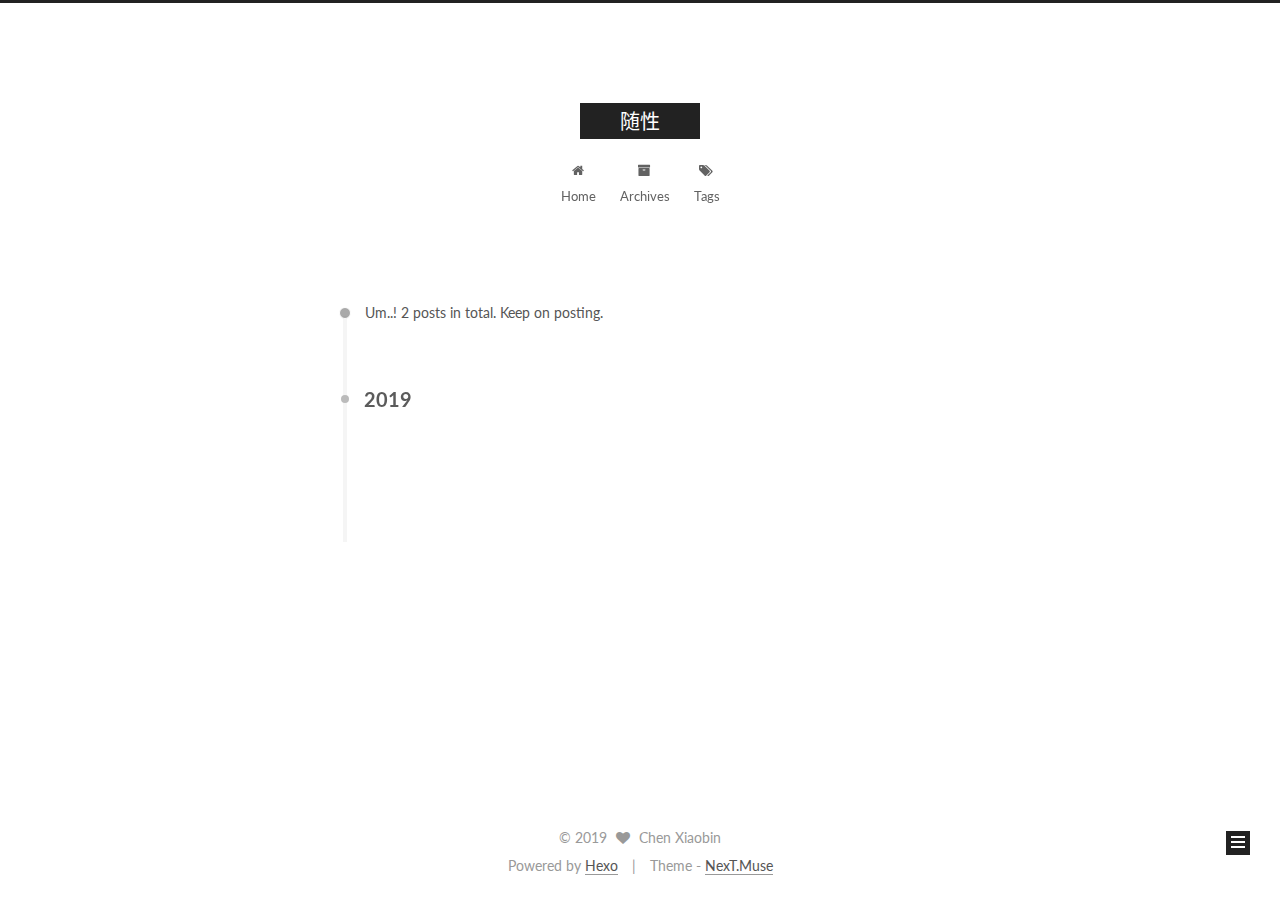
<file: archives/2019/index.html>
<!DOCTYPE html>



  


<html class="theme-next muse use-motion" lang="zh-CN">
<head>
  <meta charset="UTF-8"/>
<meta http-equiv="X-UA-Compatible" content="IE=edge" />
<meta name="viewport" content="width=device-width, initial-scale=1, maximum-scale=1"/>
<meta name="theme-color" content="#222">









<meta http-equiv="Cache-Control" content="no-transform" />
<meta http-equiv="Cache-Control" content="no-siteapp" />















  
  
  <link href="/lib/fancybox/source/jquery.fancybox.css?v=2.1.5" rel="stylesheet" type="text/css" />




  
  
  
  

  
    
    
  

  

  

  

  

  
    
    
    <link href="//fonts.googleapis.com/css?family=Lato:300,300italic,400,400italic,700,700italic&subset=latin,latin-ext" rel="stylesheet" type="text/css">
  






<link href="/lib/font-awesome/css/font-awesome.min.css?v=4.6.2" rel="stylesheet" type="text/css" />

<link href="/css/main.css?v=5.1.2" rel="stylesheet" type="text/css" />


  <meta name="keywords" content="Hexo, NexT" />








  <link rel="shortcut icon" type="image/x-icon" href="/favicon.ico?v=5.1.2" />






<meta property="og:type" content="website">
<meta property="og:title" content="随性">
<meta property="og:url" content="https://Antilogi.github.io/archives/2019/index.html">
<meta property="og:site_name" content="随性">
<meta property="og:locale" content="zh-CN">
<meta name="twitter:card" content="summary">
<meta name="twitter:title" content="随性">



<script type="text/javascript" id="hexo.configurations">
  var NexT = window.NexT || {};
  var CONFIG = {
    root: '/',
    scheme: 'Muse',
    sidebar: {"position":"left","display":"post","offset":12,"offset_float":12,"b2t":false,"scrollpercent":false,"onmobile":false},
    fancybox: true,
    tabs: true,
    motion: true,
    duoshuo: {
      userId: '0',
      author: 'Author'
    },
    algolia: {
      applicationID: '',
      apiKey: '',
      indexName: '',
      hits: {"per_page":10},
      labels: {"input_placeholder":"Search for Posts","hits_empty":"We didn't find any results for the search: ${query}","hits_stats":"${hits} results found in ${time} ms"}
    }
  };
</script>



  <link rel="canonical" href="https://Antilogi.github.io/archives/2019/"/>





  <title>Archive | 随性</title>
  














</head>

<body itemscope itemtype="http://schema.org/WebPage" lang="zh-CN">

  
  
    
  

  <div class="container sidebar-position-left  page-archive  ">
    <div class="headband"></div>

    <header id="header" class="header" itemscope itemtype="http://schema.org/WPHeader">
      <div class="header-inner"><div class="site-brand-wrapper">
  <div class="site-meta ">
    

    <div class="custom-logo-site-title">
      <a href="/"  class="brand" rel="start">
        <span class="logo-line-before"><i></i></span>
        <span class="site-title">随性</span>
        <span class="logo-line-after"><i></i></span>
      </a>
    </div>
      
        <p class="site-subtitle"></p>
      
  </div>

  <div class="site-nav-toggle">
    <button>
      <span class="btn-bar"></span>
      <span class="btn-bar"></span>
      <span class="btn-bar"></span>
    </button>
  </div>
</div>

<nav class="site-nav">
  

  
    <ul id="menu" class="menu">
      
        
        <li class="menu-item menu-item-home">
          <a href="/" rel="section">
            
              <i class="menu-item-icon fa fa-fw fa-home"></i> <br />
            
            Home
          </a>
        </li>
      
        
        <li class="menu-item menu-item-archives">
          <a href="/archives/" rel="section">
            
              <i class="menu-item-icon fa fa-fw fa-archive"></i> <br />
            
            Archives
          </a>
        </li>
      
        
        <li class="menu-item menu-item-tags">
          <a href="/tags/" rel="section">
            
              <i class="menu-item-icon fa fa-fw fa-tags"></i> <br />
            
            Tags
          </a>
        </li>
      

      
    </ul>
  

  
</nav>



 </div>
    </header>

    <main id="main" class="main">
      <div class="main-inner">
        <div class="content-wrap">
          <div id="content" class="content">
            

  
  
  
  <div class="post-block archive">
    <div id="posts" class="posts-collapse">
      <span class="archive-move-on"></span>

      <span class="archive-page-counter">
        
        
        
          
        
        Um..! 2 posts in total. Keep on posting.
      </span>

      

        
        
        

        
          
          <div class="collection-title">
            <h2 class="archive-year motion-element" id="archive-year-2019">2019</h2>
          </div>
        
        

        

  <article class="post post-type-normal" itemscope itemtype="http://schema.org/Article">
    <header class="post-header">

      <h2 class="post-title">
        
            <a class="post-title-link" href="/2019/03/26/aaa/" itemprop="url">
              
                <span itemprop="name">aaa</span>
              
            </a>
        
      </h2>

      <div class="post-meta">
        <time class="post-time" itemprop="dateCreated"
              datetime="2019-03-26T09:06:17+08:00"
              content="2019-03-26" >
          03-26
        </time>
      </div>

    </header>
  </article>



      

    </div>
  </div>
  
  
  

  



          </div>
          


          

        </div>
        
          
  
  <div class="sidebar-toggle">
    <div class="sidebar-toggle-line-wrap">
      <span class="sidebar-toggle-line sidebar-toggle-line-first"></span>
      <span class="sidebar-toggle-line sidebar-toggle-line-middle"></span>
      <span class="sidebar-toggle-line sidebar-toggle-line-last"></span>
    </div>
  </div>

  <aside id="sidebar" class="sidebar">
    
    <div class="sidebar-inner">

      

      

      <section class="site-overview sidebar-panel sidebar-panel-active">
        <div class="site-author motion-element" itemprop="author" itemscope itemtype="http://schema.org/Person">
          <img class="site-author-image" itemprop="image"
               src="/images/avatar.gif"
               alt="Chen Xiaobin" />
          <p class="site-author-name" itemprop="name">Chen Xiaobin</p>
           
              <p class="site-description motion-element" itemprop="description"></p>
          
        </div>
        <nav class="site-state motion-element">

          
            <div class="site-state-item site-state-posts">
              <a href="/archives/">
                <span class="site-state-item-count">2</span>
                <span class="site-state-item-name">posts</span>
              </a>
            </div>
          

          

          

        </nav>

        

        <div class="links-of-author motion-element">
          
        </div>

        
        

        
        

        


      </section>

      

      

    </div>
  </aside>


        
      </div>
    </main>

    <footer id="footer" class="footer">
      <div class="footer-inner">
        <div class="copyright" >
  
  &copy; 
  <span itemprop="copyrightYear">2019</span>
  <span class="with-love">
    <i class="fa fa-heart"></i>
  </span>
  <span class="author" itemprop="copyrightHolder">Chen Xiaobin</span>
</div>


<div class="powered-by">
  Powered by <a class="theme-link" href="https://hexo.io">Hexo</a>
</div>

<div class="theme-info">
  Theme -
  <a class="theme-link" href="https://github.com/iissnan/hexo-theme-next">
    NexT.Muse
  </a>
</div>


        

        
      </div>
    </footer>

    
      <div class="back-to-top">
        <i class="fa fa-arrow-up"></i>
        
      </div>
    

  </div>

  

<script type="text/javascript">
  if (Object.prototype.toString.call(window.Promise) !== '[object Function]') {
    window.Promise = null;
  }
</script>









  












  
  <script type="text/javascript" src="/lib/jquery/index.js?v=2.1.3"></script>

  
  <script type="text/javascript" src="/lib/fastclick/lib/fastclick.min.js?v=1.0.6"></script>

  
  <script type="text/javascript" src="/lib/jquery_lazyload/jquery.lazyload.js?v=1.9.7"></script>

  
  <script type="text/javascript" src="/lib/velocity/velocity.min.js?v=1.2.1"></script>

  
  <script type="text/javascript" src="/lib/velocity/velocity.ui.min.js?v=1.2.1"></script>

  
  <script type="text/javascript" src="/lib/fancybox/source/jquery.fancybox.pack.js?v=2.1.5"></script>


  


  <script type="text/javascript" src="/js/src/utils.js?v=5.1.2"></script>

  <script type="text/javascript" src="/js/src/motion.js?v=5.1.2"></script>



  
  

  
  
    <script type="text/javascript" id="motion.page.archive">
      $('.archive-year').velocity('transition.slideLeftIn');
    </script>
  


  


  <script type="text/javascript" src="/js/src/bootstrap.js?v=5.1.2"></script>



  


  




	





  





  






  





  

  

  

  

  

  

</body>
</html>
</file>
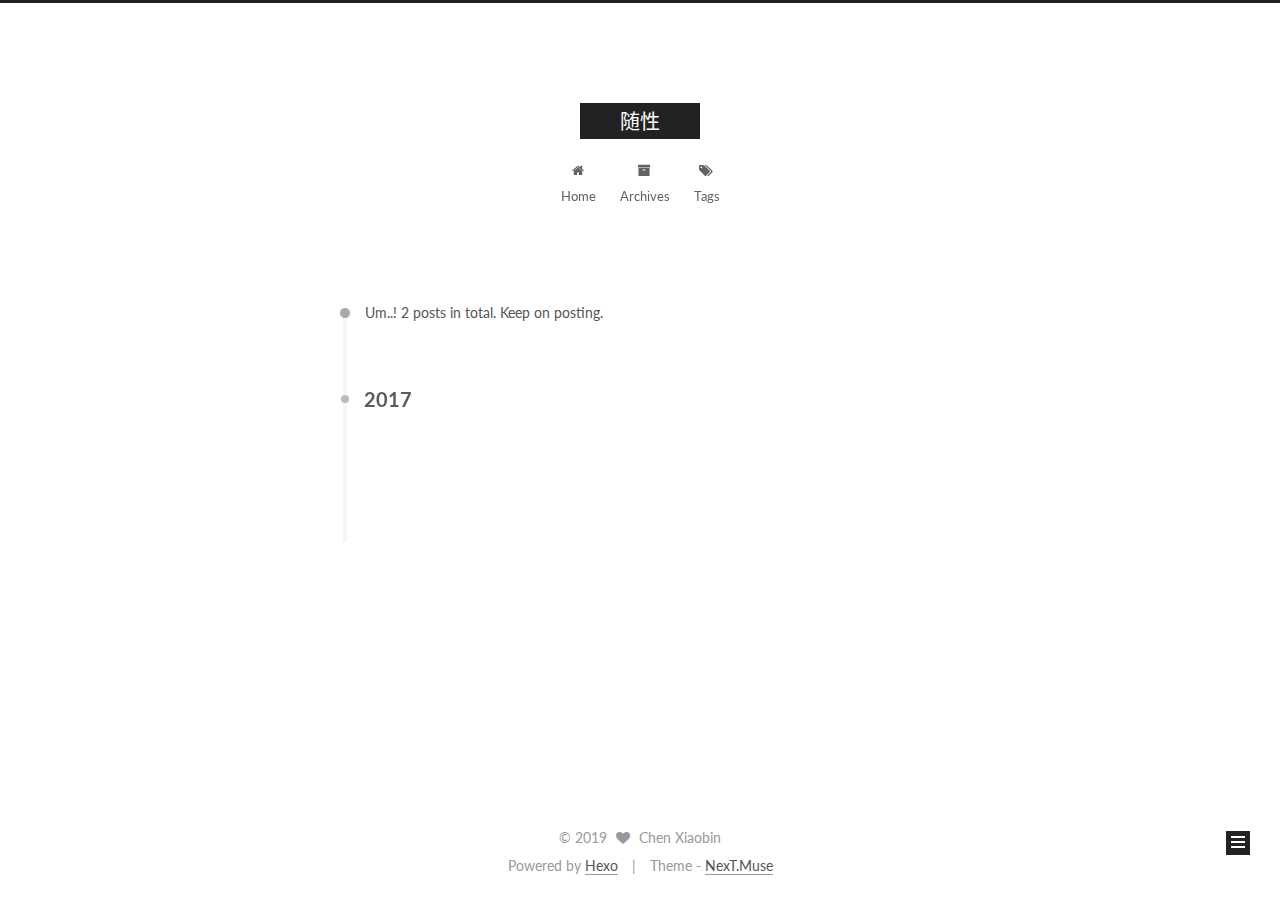
<file: archives/2017/11/index.html>
<!DOCTYPE html>



  


<html class="theme-next muse use-motion" lang="zh-CN">
<head>
  <meta charset="UTF-8"/>
<meta http-equiv="X-UA-Compatible" content="IE=edge" />
<meta name="viewport" content="width=device-width, initial-scale=1, maximum-scale=1"/>
<meta name="theme-color" content="#222">









<meta http-equiv="Cache-Control" content="no-transform" />
<meta http-equiv="Cache-Control" content="no-siteapp" />















  
  
  <link href="/lib/fancybox/source/jquery.fancybox.css?v=2.1.5" rel="stylesheet" type="text/css" />




  
  
  
  

  
    
    
  

  

  

  

  

  
    
    
    <link href="//fonts.googleapis.com/css?family=Lato:300,300italic,400,400italic,700,700italic&subset=latin,latin-ext" rel="stylesheet" type="text/css">
  






<link href="/lib/font-awesome/css/font-awesome.min.css?v=4.6.2" rel="stylesheet" type="text/css" />

<link href="/css/main.css?v=5.1.2" rel="stylesheet" type="text/css" />


  <meta name="keywords" content="Hexo, NexT" />








  <link rel="shortcut icon" type="image/x-icon" href="/favicon.ico?v=5.1.2" />






<meta property="og:type" content="website">
<meta property="og:title" content="随性">
<meta property="og:url" content="https://Antilogi.github.io/archives/2017/11/index.html">
<meta property="og:site_name" content="随性">
<meta property="og:locale" content="zh-CN">
<meta name="twitter:card" content="summary">
<meta name="twitter:title" content="随性">



<script type="text/javascript" id="hexo.configurations">
  var NexT = window.NexT || {};
  var CONFIG = {
    root: '/',
    scheme: 'Muse',
    sidebar: {"position":"left","display":"post","offset":12,"offset_float":12,"b2t":false,"scrollpercent":false,"onmobile":false},
    fancybox: true,
    tabs: true,
    motion: true,
    duoshuo: {
      userId: '0',
      author: 'Author'
    },
    algolia: {
      applicationID: '',
      apiKey: '',
      indexName: '',
      hits: {"per_page":10},
      labels: {"input_placeholder":"Search for Posts","hits_empty":"We didn't find any results for the search: ${query}","hits_stats":"${hits} results found in ${time} ms"}
    }
  };
</script>



  <link rel="canonical" href="https://Antilogi.github.io/archives/2017/11/"/>





  <title>Archive | 随性</title>
  














</head>

<body itemscope itemtype="http://schema.org/WebPage" lang="zh-CN">

  
  
    
  

  <div class="container sidebar-position-left  page-archive  ">
    <div class="headband"></div>

    <header id="header" class="header" itemscope itemtype="http://schema.org/WPHeader">
      <div class="header-inner"><div class="site-brand-wrapper">
  <div class="site-meta ">
    

    <div class="custom-logo-site-title">
      <a href="/"  class="brand" rel="start">
        <span class="logo-line-before"><i></i></span>
        <span class="site-title">随性</span>
        <span class="logo-line-after"><i></i></span>
      </a>
    </div>
      
        <p class="site-subtitle"></p>
      
  </div>

  <div class="site-nav-toggle">
    <button>
      <span class="btn-bar"></span>
      <span class="btn-bar"></span>
      <span class="btn-bar"></span>
    </button>
  </div>
</div>

<nav class="site-nav">
  

  
    <ul id="menu" class="menu">
      
        
        <li class="menu-item menu-item-home">
          <a href="/" rel="section">
            
              <i class="menu-item-icon fa fa-fw fa-home"></i> <br />
            
            Home
          </a>
        </li>
      
        
        <li class="menu-item menu-item-archives">
          <a href="/archives/" rel="section">
            
              <i class="menu-item-icon fa fa-fw fa-archive"></i> <br />
            
            Archives
          </a>
        </li>
      
        
        <li class="menu-item menu-item-tags">
          <a href="/tags/" rel="section">
            
              <i class="menu-item-icon fa fa-fw fa-tags"></i> <br />
            
            Tags
          </a>
        </li>
      

      
    </ul>
  

  
</nav>



 </div>
    </header>

    <main id="main" class="main">
      <div class="main-inner">
        <div class="content-wrap">
          <div id="content" class="content">
            

  
  
  
  <div class="post-block archive">
    <div id="posts" class="posts-collapse">
      <span class="archive-move-on"></span>

      <span class="archive-page-counter">
        
        
        
          
        
        Um..! 2 posts in total. Keep on posting.
      </span>

      

        
        
        

        
          
          <div class="collection-title">
            <h2 class="archive-year motion-element" id="archive-year-2017">2017</h2>
          </div>
        
        

        

  <article class="post post-type-normal" itemscope itemtype="http://schema.org/Article">
    <header class="post-header">

      <h2 class="post-title">
        
            <a class="post-title-link" href="/2017/11/25/hello-world/" itemprop="url">
              
                <span itemprop="name">Hello World</span>
              
            </a>
        
      </h2>

      <div class="post-meta">
        <time class="post-time" itemprop="dateCreated"
              datetime="2017-11-25T11:56:18+08:00"
              content="2017-11-25" >
          11-25
        </time>
      </div>

    </header>
  </article>



      

    </div>
  </div>
  
  
  

  



          </div>
          


          

        </div>
        
          
  
  <div class="sidebar-toggle">
    <div class="sidebar-toggle-line-wrap">
      <span class="sidebar-toggle-line sidebar-toggle-line-first"></span>
      <span class="sidebar-toggle-line sidebar-toggle-line-middle"></span>
      <span class="sidebar-toggle-line sidebar-toggle-line-last"></span>
    </div>
  </div>

  <aside id="sidebar" class="sidebar">
    
    <div class="sidebar-inner">

      

      

      <section class="site-overview sidebar-panel sidebar-panel-active">
        <div class="site-author motion-element" itemprop="author" itemscope itemtype="http://schema.org/Person">
          <img class="site-author-image" itemprop="image"
               src="/images/avatar.gif"
               alt="Chen Xiaobin" />
          <p class="site-author-name" itemprop="name">Chen Xiaobin</p>
           
              <p class="site-description motion-element" itemprop="description"></p>
          
        </div>
        <nav class="site-state motion-element">

          
            <div class="site-state-item site-state-posts">
              <a href="/archives/">
                <span class="site-state-item-count">2</span>
                <span class="site-state-item-name">posts</span>
              </a>
            </div>
          

          

          

        </nav>

        

        <div class="links-of-author motion-element">
          
        </div>

        
        

        
        

        


      </section>

      

      

    </div>
  </aside>


        
      </div>
    </main>

    <footer id="footer" class="footer">
      <div class="footer-inner">
        <div class="copyright" >
  
  &copy; 
  <span itemprop="copyrightYear">2019</span>
  <span class="with-love">
    <i class="fa fa-heart"></i>
  </span>
  <span class="author" itemprop="copyrightHolder">Chen Xiaobin</span>
</div>


<div class="powered-by">
  Powered by <a class="theme-link" href="https://hexo.io">Hexo</a>
</div>

<div class="theme-info">
  Theme -
  <a class="theme-link" href="https://github.com/iissnan/hexo-theme-next">
    NexT.Muse
  </a>
</div>


        

        
      </div>
    </footer>

    
      <div class="back-to-top">
        <i class="fa fa-arrow-up"></i>
        
      </div>
    

  </div>

  

<script type="text/javascript">
  if (Object.prototype.toString.call(window.Promise) !== '[object Function]') {
    window.Promise = null;
  }
</script>









  












  
  <script type="text/javascript" src="/lib/jquery/index.js?v=2.1.3"></script>

  
  <script type="text/javascript" src="/lib/fastclick/lib/fastclick.min.js?v=1.0.6"></script>

  
  <script type="text/javascript" src="/lib/jquery_lazyload/jquery.lazyload.js?v=1.9.7"></script>

  
  <script type="text/javascript" src="/lib/velocity/velocity.min.js?v=1.2.1"></script>

  
  <script type="text/javascript" src="/lib/velocity/velocity.ui.min.js?v=1.2.1"></script>

  
  <script type="text/javascript" src="/lib/fancybox/source/jquery.fancybox.pack.js?v=2.1.5"></script>


  


  <script type="text/javascript" src="/js/src/utils.js?v=5.1.2"></script>

  <script type="text/javascript" src="/js/src/motion.js?v=5.1.2"></script>



  
  

  
  
    <script type="text/javascript" id="motion.page.archive">
      $('.archive-year').velocity('transition.slideLeftIn');
    </script>
  


  


  <script type="text/javascript" src="/js/src/bootstrap.js?v=5.1.2"></script>



  


  




	





  





  






  





  

  

  

  

  

  

</body>
</html>
</file>
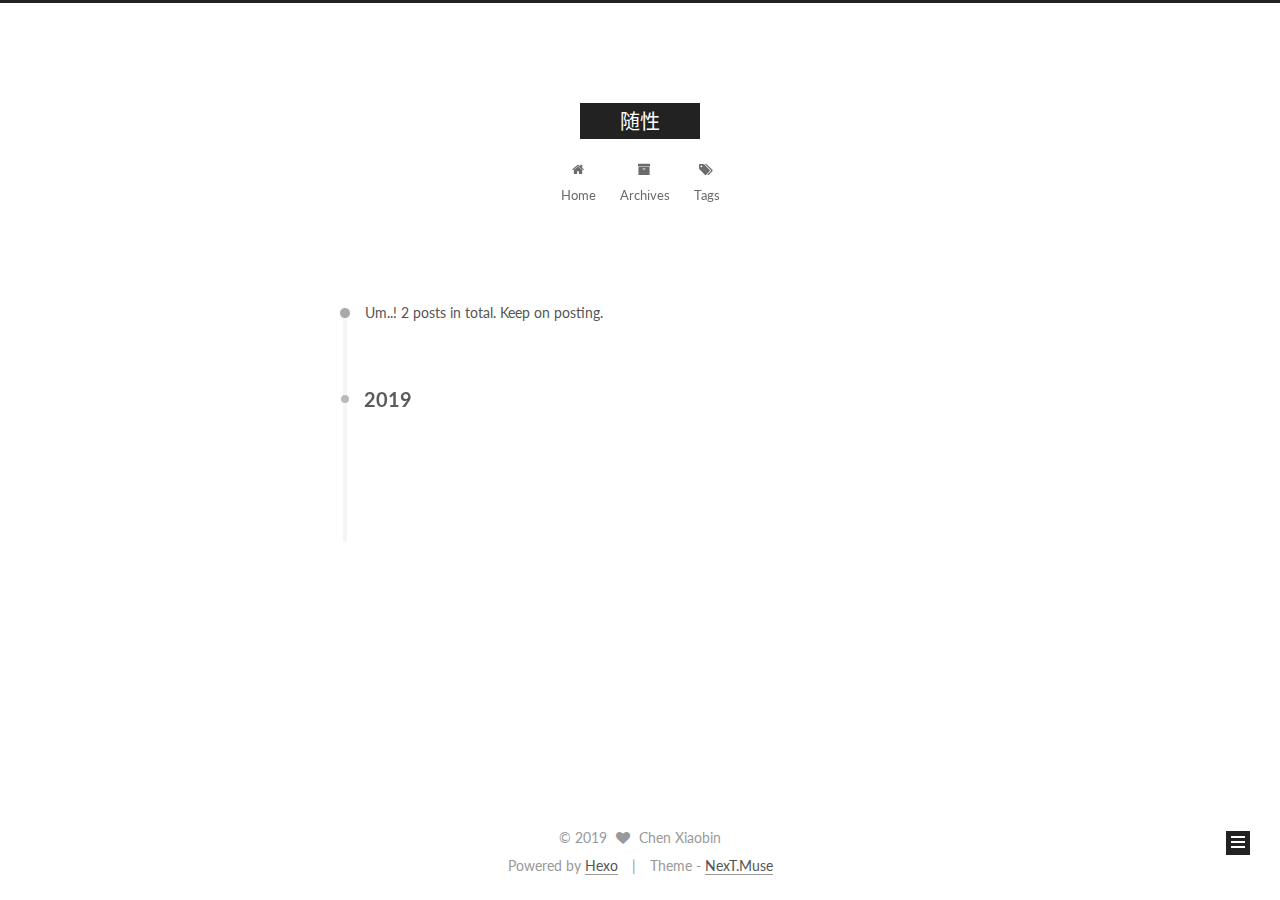
<file: archives/2019/03/index.html>
<!DOCTYPE html>



  


<html class="theme-next muse use-motion" lang="zh-CN">
<head>
  <meta charset="UTF-8"/>
<meta http-equiv="X-UA-Compatible" content="IE=edge" />
<meta name="viewport" content="width=device-width, initial-scale=1, maximum-scale=1"/>
<meta name="theme-color" content="#222">









<meta http-equiv="Cache-Control" content="no-transform" />
<meta http-equiv="Cache-Control" content="no-siteapp" />















  
  
  <link href="/lib/fancybox/source/jquery.fancybox.css?v=2.1.5" rel="stylesheet" type="text/css" />




  
  
  
  

  
    
    
  

  

  

  

  

  
    
    
    <link href="//fonts.googleapis.com/css?family=Lato:300,300italic,400,400italic,700,700italic&subset=latin,latin-ext" rel="stylesheet" type="text/css">
  






<link href="/lib/font-awesome/css/font-awesome.min.css?v=4.6.2" rel="stylesheet" type="text/css" />

<link href="/css/main.css?v=5.1.2" rel="stylesheet" type="text/css" />


  <meta name="keywords" content="Hexo, NexT" />








  <link rel="shortcut icon" type="image/x-icon" href="/favicon.ico?v=5.1.2" />






<meta property="og:type" content="website">
<meta property="og:title" content="随性">
<meta property="og:url" content="https://Antilogi.github.io/archives/2019/03/index.html">
<meta property="og:site_name" content="随性">
<meta property="og:locale" content="zh-CN">
<meta name="twitter:card" content="summary">
<meta name="twitter:title" content="随性">



<script type="text/javascript" id="hexo.configurations">
  var NexT = window.NexT || {};
  var CONFIG = {
    root: '/',
    scheme: 'Muse',
    sidebar: {"position":"left","display":"post","offset":12,"offset_float":12,"b2t":false,"scrollpercent":false,"onmobile":false},
    fancybox: true,
    tabs: true,
    motion: true,
    duoshuo: {
      userId: '0',
      author: 'Author'
    },
    algolia: {
      applicationID: '',
      apiKey: '',
      indexName: '',
      hits: {"per_page":10},
      labels: {"input_placeholder":"Search for Posts","hits_empty":"We didn't find any results for the search: ${query}","hits_stats":"${hits} results found in ${time} ms"}
    }
  };
</script>



  <link rel="canonical" href="https://Antilogi.github.io/archives/2019/03/"/>





  <title>Archive | 随性</title>
  














</head>

<body itemscope itemtype="http://schema.org/WebPage" lang="zh-CN">

  
  
    
  

  <div class="container sidebar-position-left  page-archive  ">
    <div class="headband"></div>

    <header id="header" class="header" itemscope itemtype="http://schema.org/WPHeader">
      <div class="header-inner"><div class="site-brand-wrapper">
  <div class="site-meta ">
    

    <div class="custom-logo-site-title">
      <a href="/"  class="brand" rel="start">
        <span class="logo-line-before"><i></i></span>
        <span class="site-title">随性</span>
        <span class="logo-line-after"><i></i></span>
      </a>
    </div>
      
        <p class="site-subtitle"></p>
      
  </div>

  <div class="site-nav-toggle">
    <button>
      <span class="btn-bar"></span>
      <span class="btn-bar"></span>
      <span class="btn-bar"></span>
    </button>
  </div>
</div>

<nav class="site-nav">
  

  
    <ul id="menu" class="menu">
      
        
        <li class="menu-item menu-item-home">
          <a href="/" rel="section">
            
              <i class="menu-item-icon fa fa-fw fa-home"></i> <br />
            
            Home
          </a>
        </li>
      
        
        <li class="menu-item menu-item-archives">
          <a href="/archives/" rel="section">
            
              <i class="menu-item-icon fa fa-fw fa-archive"></i> <br />
            
            Archives
          </a>
        </li>
      
        
        <li class="menu-item menu-item-tags">
          <a href="/tags/" rel="section">
            
              <i class="menu-item-icon fa fa-fw fa-tags"></i> <br />
            
            Tags
          </a>
        </li>
      

      
    </ul>
  

  
</nav>



 </div>
    </header>

    <main id="main" class="main">
      <div class="main-inner">
        <div class="content-wrap">
          <div id="content" class="content">
            

  
  
  
  <div class="post-block archive">
    <div id="posts" class="posts-collapse">
      <span class="archive-move-on"></span>

      <span class="archive-page-counter">
        
        
        
          
        
        Um..! 2 posts in total. Keep on posting.
      </span>

      

        
        
        

        
          
          <div class="collection-title">
            <h2 class="archive-year motion-element" id="archive-year-2019">2019</h2>
          </div>
        
        

        

  <article class="post post-type-normal" itemscope itemtype="http://schema.org/Article">
    <header class="post-header">

      <h2 class="post-title">
        
            <a class="post-title-link" href="/2019/03/26/aaa/" itemprop="url">
              
                <span itemprop="name">aaa</span>
              
            </a>
        
      </h2>

      <div class="post-meta">
        <time class="post-time" itemprop="dateCreated"
              datetime="2019-03-26T09:06:17+08:00"
              content="2019-03-26" >
          03-26
        </time>
      </div>

    </header>
  </article>



      

    </div>
  </div>
  
  
  

  



          </div>
          


          

        </div>
        
          
  
  <div class="sidebar-toggle">
    <div class="sidebar-toggle-line-wrap">
      <span class="sidebar-toggle-line sidebar-toggle-line-first"></span>
      <span class="sidebar-toggle-line sidebar-toggle-line-middle"></span>
      <span class="sidebar-toggle-line sidebar-toggle-line-last"></span>
    </div>
  </div>

  <aside id="sidebar" class="sidebar">
    
    <div class="sidebar-inner">

      

      

      <section class="site-overview sidebar-panel sidebar-panel-active">
        <div class="site-author motion-element" itemprop="author" itemscope itemtype="http://schema.org/Person">
          <img class="site-author-image" itemprop="image"
               src="/images/avatar.gif"
               alt="Chen Xiaobin" />
          <p class="site-author-name" itemprop="name">Chen Xiaobin</p>
           
              <p class="site-description motion-element" itemprop="description"></p>
          
        </div>
        <nav class="site-state motion-element">

          
            <div class="site-state-item site-state-posts">
              <a href="/archives/">
                <span class="site-state-item-count">2</span>
                <span class="site-state-item-name">posts</span>
              </a>
            </div>
          

          

          

        </nav>

        

        <div class="links-of-author motion-element">
          
        </div>

        
        

        
        

        


      </section>

      

      

    </div>
  </aside>


        
      </div>
    </main>

    <footer id="footer" class="footer">
      <div class="footer-inner">
        <div class="copyright" >
  
  &copy; 
  <span itemprop="copyrightYear">2019</span>
  <span class="with-love">
    <i class="fa fa-heart"></i>
  </span>
  <span class="author" itemprop="copyrightHolder">Chen Xiaobin</span>
</div>


<div class="powered-by">
  Powered by <a class="theme-link" href="https://hexo.io">Hexo</a>
</div>

<div class="theme-info">
  Theme -
  <a class="theme-link" href="https://github.com/iissnan/hexo-theme-next">
    NexT.Muse
  </a>
</div>


        

        
      </div>
    </footer>

    
      <div class="back-to-top">
        <i class="fa fa-arrow-up"></i>
        
      </div>
    

  </div>

  

<script type="text/javascript">
  if (Object.prototype.toString.call(window.Promise) !== '[object Function]') {
    window.Promise = null;
  }
</script>









  












  
  <script type="text/javascript" src="/lib/jquery/index.js?v=2.1.3"></script>

  
  <script type="text/javascript" src="/lib/fastclick/lib/fastclick.min.js?v=1.0.6"></script>

  
  <script type="text/javascript" src="/lib/jquery_lazyload/jquery.lazyload.js?v=1.9.7"></script>

  
  <script type="text/javascript" src="/lib/velocity/velocity.min.js?v=1.2.1"></script>

  
  <script type="text/javascript" src="/lib/velocity/velocity.ui.min.js?v=1.2.1"></script>

  
  <script type="text/javascript" src="/lib/fancybox/source/jquery.fancybox.pack.js?v=2.1.5"></script>


  


  <script type="text/javascript" src="/js/src/utils.js?v=5.1.2"></script>

  <script type="text/javascript" src="/js/src/motion.js?v=5.1.2"></script>



  
  

  
  
    <script type="text/javascript" id="motion.page.archive">
      $('.archive-year').velocity('transition.slideLeftIn');
    </script>
  


  


  <script type="text/javascript" src="/js/src/bootstrap.js?v=5.1.2"></script>



  


  




	





  





  






  





  

  

  

  

  

  

</body>
</html>
</file>
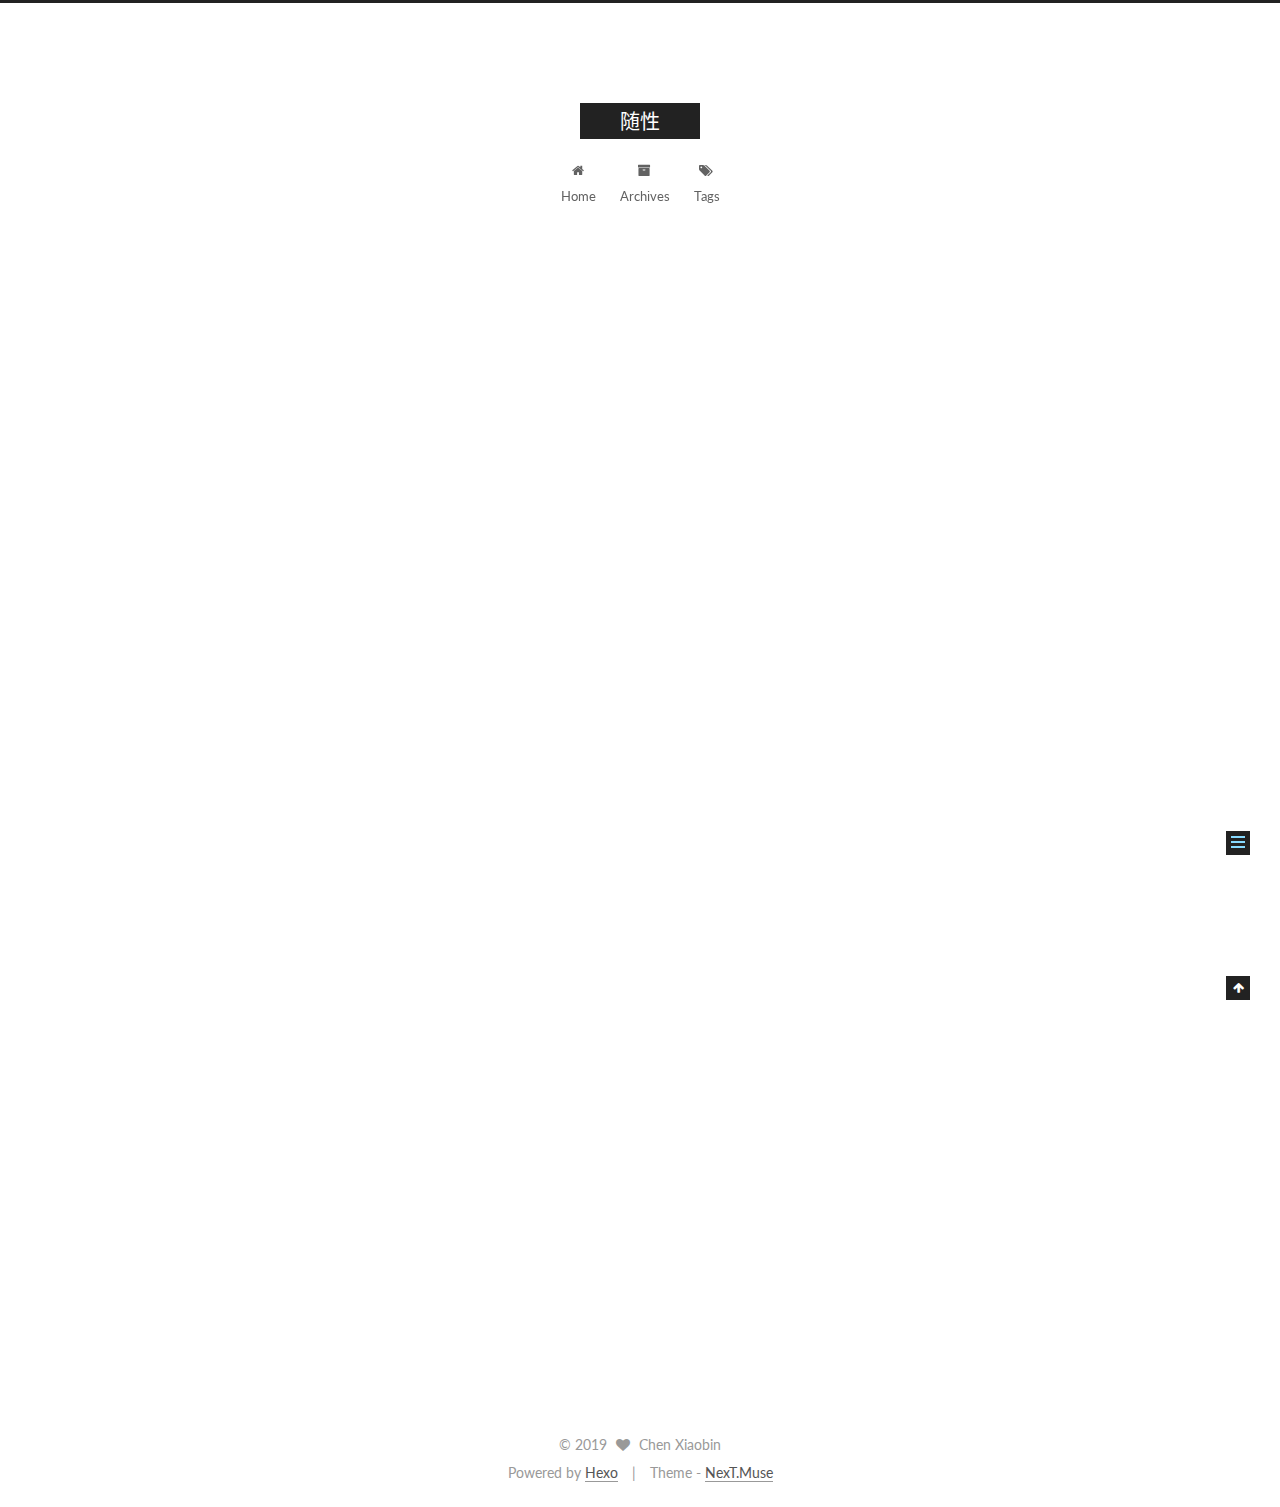
<file: 2017/11/25/hello-world/index.html>
<!DOCTYPE html>



  


<html class="theme-next muse use-motion" lang="zh-CN">
<head>
  <meta charset="UTF-8"/>
<meta http-equiv="X-UA-Compatible" content="IE=edge" />
<meta name="viewport" content="width=device-width, initial-scale=1, maximum-scale=1"/>
<meta name="theme-color" content="#222">









<meta http-equiv="Cache-Control" content="no-transform" />
<meta http-equiv="Cache-Control" content="no-siteapp" />















  
  
  <link href="/lib/fancybox/source/jquery.fancybox.css?v=2.1.5" rel="stylesheet" type="text/css" />




  
  
  
  

  
    
    
  

  

  

  

  

  
    
    
    <link href="//fonts.googleapis.com/css?family=Lato:300,300italic,400,400italic,700,700italic&subset=latin,latin-ext" rel="stylesheet" type="text/css">
  






<link href="/lib/font-awesome/css/font-awesome.min.css?v=4.6.2" rel="stylesheet" type="text/css" />

<link href="/css/main.css?v=5.1.2" rel="stylesheet" type="text/css" />


  <meta name="keywords" content="Hexo, NexT" />








  <link rel="shortcut icon" type="image/x-icon" href="/favicon.ico?v=5.1.2" />






<meta name="description" content="Welcome to Hexo! This is your very first post. Check documentation for more info. If you get any problems when using Hexo, you can find the answer in troublesho">
<meta property="og:type" content="article">
<meta property="og:title" content="Hello World">
<meta property="og:url" content="https://Antilogi.github.io/2017/11/25/hello-world/index.html">
<meta property="og:site_name" content="随性">
<meta property="og:description" content="Welcome to Hexo! This is your very first post. Check documentation for more info. If you get any problems when using Hexo, you can find the answer in troubleshooting or you can ask me on GitHub. Quick">
<meta property="og:locale" content="zh-CN">
<meta property="og:updated_time" content="2017-11-25T03:56:18.034Z">
<meta name="twitter:card" content="summary">
<meta name="twitter:title" content="Hello World">
<meta name="twitter:description" content="Welcome to Hexo! This is your very first post. Check documentation for more info. If you get any problems when using Hexo, you can find the answer in troubleshooting or you can ask me on GitHub. Quick">



<script type="text/javascript" id="hexo.configurations">
  var NexT = window.NexT || {};
  var CONFIG = {
    root: '/',
    scheme: 'Muse',
    sidebar: {"position":"left","display":"post","offset":12,"offset_float":12,"b2t":false,"scrollpercent":false,"onmobile":false},
    fancybox: true,
    tabs: true,
    motion: true,
    duoshuo: {
      userId: '0',
      author: 'Author'
    },
    algolia: {
      applicationID: '',
      apiKey: '',
      indexName: '',
      hits: {"per_page":10},
      labels: {"input_placeholder":"Search for Posts","hits_empty":"We didn't find any results for the search: ${query}","hits_stats":"${hits} results found in ${time} ms"}
    }
  };
</script>



  <link rel="canonical" href="https://Antilogi.github.io/2017/11/25/hello-world/"/>





  <title>Hello World | 随性</title>
  














</head>

<body itemscope itemtype="http://schema.org/WebPage" lang="zh-CN">

  
  
    
  

  <div class="container sidebar-position-left page-post-detail ">
    <div class="headband"></div>

    <header id="header" class="header" itemscope itemtype="http://schema.org/WPHeader">
      <div class="header-inner"><div class="site-brand-wrapper">
  <div class="site-meta ">
    

    <div class="custom-logo-site-title">
      <a href="/"  class="brand" rel="start">
        <span class="logo-line-before"><i></i></span>
        <span class="site-title">随性</span>
        <span class="logo-line-after"><i></i></span>
      </a>
    </div>
      
        <p class="site-subtitle"></p>
      
  </div>

  <div class="site-nav-toggle">
    <button>
      <span class="btn-bar"></span>
      <span class="btn-bar"></span>
      <span class="btn-bar"></span>
    </button>
  </div>
</div>

<nav class="site-nav">
  

  
    <ul id="menu" class="menu">
      
        
        <li class="menu-item menu-item-home">
          <a href="/" rel="section">
            
              <i class="menu-item-icon fa fa-fw fa-home"></i> <br />
            
            Home
          </a>
        </li>
      
        
        <li class="menu-item menu-item-archives">
          <a href="/archives/" rel="section">
            
              <i class="menu-item-icon fa fa-fw fa-archive"></i> <br />
            
            Archives
          </a>
        </li>
      
        
        <li class="menu-item menu-item-tags">
          <a href="/tags/" rel="section">
            
              <i class="menu-item-icon fa fa-fw fa-tags"></i> <br />
            
            Tags
          </a>
        </li>
      

      
    </ul>
  

  
</nav>



 </div>
    </header>

    <main id="main" class="main">
      <div class="main-inner">
        <div class="content-wrap">
          <div id="content" class="content">
            

  <div id="posts" class="posts-expand">
    

  

  
  
  

  <article class="post post-type-normal" itemscope itemtype="http://schema.org/Article">
  
  
  
  <div class="post-block">
    <link itemprop="mainEntityOfPage" href="https://Antilogi.github.io/2017/11/25/hello-world/">

    <span hidden itemprop="author" itemscope itemtype="http://schema.org/Person">
      <meta itemprop="name" content="Chen Xiaobin">
      <meta itemprop="description" content="">
      <meta itemprop="image" content="/images/avatar.gif">
    </span>

    <span hidden itemprop="publisher" itemscope itemtype="http://schema.org/Organization">
      <meta itemprop="name" content="随性">
    </span>

    
      <header class="post-header">

        
        
          <h1 class="post-title" itemprop="name headline">Hello World</h1>
        

        <div class="post-meta">
          <span class="post-time">
            
              <span class="post-meta-item-icon">
                <i class="fa fa-calendar-o"></i>
              </span>
              
                <span class="post-meta-item-text">Posted on</span>
              
              <time title="Post created" itemprop="dateCreated datePublished" datetime="2017-11-25T11:56:18+08:00">
                2017-11-25
              </time>
            

            

            
          </span>

          

          
            
          

          
          

          

          

          

        </div>
      </header>
    

    
    
    
    <div class="post-body" itemprop="articleBody">

      
      

      
        <p>Welcome to <a href="https://hexo.io/" target="_blank" rel="noopener">Hexo</a>! This is your very first post. Check <a href="https://hexo.io/docs/" target="_blank" rel="noopener">documentation</a> for more info. If you get any problems when using Hexo, you can find the answer in <a href="https://hexo.io/docs/troubleshooting.html" target="_blank" rel="noopener">troubleshooting</a> or you can ask me on <a href="https://github.com/hexojs/hexo/issues" target="_blank" rel="noopener">GitHub</a>.</p>
<h2 id="Quick-Start"><a href="#Quick-Start" class="headerlink" title="Quick Start"></a>Quick Start</h2><h3 id="Create-a-new-post"><a href="#Create-a-new-post" class="headerlink" title="Create a new post"></a>Create a new post</h3><figure class="highlight bash"><table><tr><td class="gutter"><pre><span class="line">1</span><br></pre></td><td class="code"><pre><span class="line">$ hexo new <span class="string">"My New Post"</span></span><br></pre></td></tr></table></figure>
<p>More info: <a href="https://hexo.io/docs/writing.html" target="_blank" rel="noopener">Writing</a></p>
<h3 id="Run-server"><a href="#Run-server" class="headerlink" title="Run server"></a>Run server</h3><figure class="highlight bash"><table><tr><td class="gutter"><pre><span class="line">1</span><br></pre></td><td class="code"><pre><span class="line">$ hexo server</span><br></pre></td></tr></table></figure>
<p>More info: <a href="https://hexo.io/docs/server.html" target="_blank" rel="noopener">Server</a></p>
<h3 id="Generate-static-files"><a href="#Generate-static-files" class="headerlink" title="Generate static files"></a>Generate static files</h3><figure class="highlight bash"><table><tr><td class="gutter"><pre><span class="line">1</span><br></pre></td><td class="code"><pre><span class="line">$ hexo generate</span><br></pre></td></tr></table></figure>
<p>More info: <a href="https://hexo.io/docs/generating.html" target="_blank" rel="noopener">Generating</a></p>
<h3 id="Deploy-to-remote-sites"><a href="#Deploy-to-remote-sites" class="headerlink" title="Deploy to remote sites"></a>Deploy to remote sites</h3><figure class="highlight bash"><table><tr><td class="gutter"><pre><span class="line">1</span><br></pre></td><td class="code"><pre><span class="line">$ hexo deploy</span><br></pre></td></tr></table></figure>
<p>More info: <a href="https://hexo.io/docs/deployment.html" target="_blank" rel="noopener">Deployment</a></p>

      
    </div>
    
    
    

    

    

    

    <footer class="post-footer">
      

      
      
      

      
        <div class="post-nav">
          <div class="post-nav-next post-nav-item">
            
          </div>

          <span class="post-nav-divider"></span>

          <div class="post-nav-prev post-nav-item">
            
              <a href="/2019/03/26/aaa/" rel="prev" title="aaa">
                aaa <i class="fa fa-chevron-right"></i>
              </a>
            
          </div>
        </div>
      

      
      
    </footer>
  </div>
  
  
  
  </article>



    <div class="post-spread">
      
    </div>
  </div>


          </div>
          


          
  <div class="comments" id="comments">
    
  </div>


        </div>
        
          
  
  <div class="sidebar-toggle">
    <div class="sidebar-toggle-line-wrap">
      <span class="sidebar-toggle-line sidebar-toggle-line-first"></span>
      <span class="sidebar-toggle-line sidebar-toggle-line-middle"></span>
      <span class="sidebar-toggle-line sidebar-toggle-line-last"></span>
    </div>
  </div>

  <aside id="sidebar" class="sidebar">
    
    <div class="sidebar-inner">

      

      
        <ul class="sidebar-nav motion-element">
          <li class="sidebar-nav-toc sidebar-nav-active" data-target="post-toc-wrap" >
            Table of Contents
          </li>
          <li class="sidebar-nav-overview" data-target="site-overview">
            Overview
          </li>
        </ul>
      

      <section class="site-overview sidebar-panel">
        <div class="site-author motion-element" itemprop="author" itemscope itemtype="http://schema.org/Person">
          <img class="site-author-image" itemprop="image"
               src="/images/avatar.gif"
               alt="Chen Xiaobin" />
          <p class="site-author-name" itemprop="name">Chen Xiaobin</p>
           
              <p class="site-description motion-element" itemprop="description"></p>
          
        </div>
        <nav class="site-state motion-element">

          
            <div class="site-state-item site-state-posts">
              <a href="/archives/">
                <span class="site-state-item-count">2</span>
                <span class="site-state-item-name">posts</span>
              </a>
            </div>
          

          

          

        </nav>

        

        <div class="links-of-author motion-element">
          
        </div>

        
        

        
        

        


      </section>

      
      <!--noindex-->
        <section class="post-toc-wrap motion-element sidebar-panel sidebar-panel-active">
          <div class="post-toc">

            
              
            

            
              <div class="post-toc-content"><ol class="nav"><li class="nav-item nav-level-2"><a class="nav-link" href="#Quick-Start"><span class="nav-number">1.</span> <span class="nav-text">Quick Start</span></a><ol class="nav-child"><li class="nav-item nav-level-3"><a class="nav-link" href="#Create-a-new-post"><span class="nav-number">1.1.</span> <span class="nav-text">Create a new post</span></a></li><li class="nav-item nav-level-3"><a class="nav-link" href="#Run-server"><span class="nav-number">1.2.</span> <span class="nav-text">Run server</span></a></li><li class="nav-item nav-level-3"><a class="nav-link" href="#Generate-static-files"><span class="nav-number">1.3.</span> <span class="nav-text">Generate static files</span></a></li><li class="nav-item nav-level-3"><a class="nav-link" href="#Deploy-to-remote-sites"><span class="nav-number">1.4.</span> <span class="nav-text">Deploy to remote sites</span></a></li></ol></li></ol></div>
            

          </div>
        </section>
      <!--/noindex-->
      

      

    </div>
  </aside>


        
      </div>
    </main>

    <footer id="footer" class="footer">
      <div class="footer-inner">
        <div class="copyright" >
  
  &copy; 
  <span itemprop="copyrightYear">2019</span>
  <span class="with-love">
    <i class="fa fa-heart"></i>
  </span>
  <span class="author" itemprop="copyrightHolder">Chen Xiaobin</span>
</div>


<div class="powered-by">
  Powered by <a class="theme-link" href="https://hexo.io">Hexo</a>
</div>

<div class="theme-info">
  Theme -
  <a class="theme-link" href="https://github.com/iissnan/hexo-theme-next">
    NexT.Muse
  </a>
</div>


        

        
      </div>
    </footer>

    
      <div class="back-to-top">
        <i class="fa fa-arrow-up"></i>
        
      </div>
    

  </div>

  

<script type="text/javascript">
  if (Object.prototype.toString.call(window.Promise) !== '[object Function]') {
    window.Promise = null;
  }
</script>









  












  
  <script type="text/javascript" src="/lib/jquery/index.js?v=2.1.3"></script>

  
  <script type="text/javascript" src="/lib/fastclick/lib/fastclick.min.js?v=1.0.6"></script>

  
  <script type="text/javascript" src="/lib/jquery_lazyload/jquery.lazyload.js?v=1.9.7"></script>

  
  <script type="text/javascript" src="/lib/velocity/velocity.min.js?v=1.2.1"></script>

  
  <script type="text/javascript" src="/lib/velocity/velocity.ui.min.js?v=1.2.1"></script>

  
  <script type="text/javascript" src="/lib/fancybox/source/jquery.fancybox.pack.js?v=2.1.5"></script>


  


  <script type="text/javascript" src="/js/src/utils.js?v=5.1.2"></script>

  <script type="text/javascript" src="/js/src/motion.js?v=5.1.2"></script>



  
  

  
  <script type="text/javascript" src="/js/src/scrollspy.js?v=5.1.2"></script>
<script type="text/javascript" src="/js/src/post-details.js?v=5.1.2"></script>



  


  <script type="text/javascript" src="/js/src/bootstrap.js?v=5.1.2"></script>



  


  




	





  





  






  





  

  

  

  

  

  

</body>
</html>
</file>
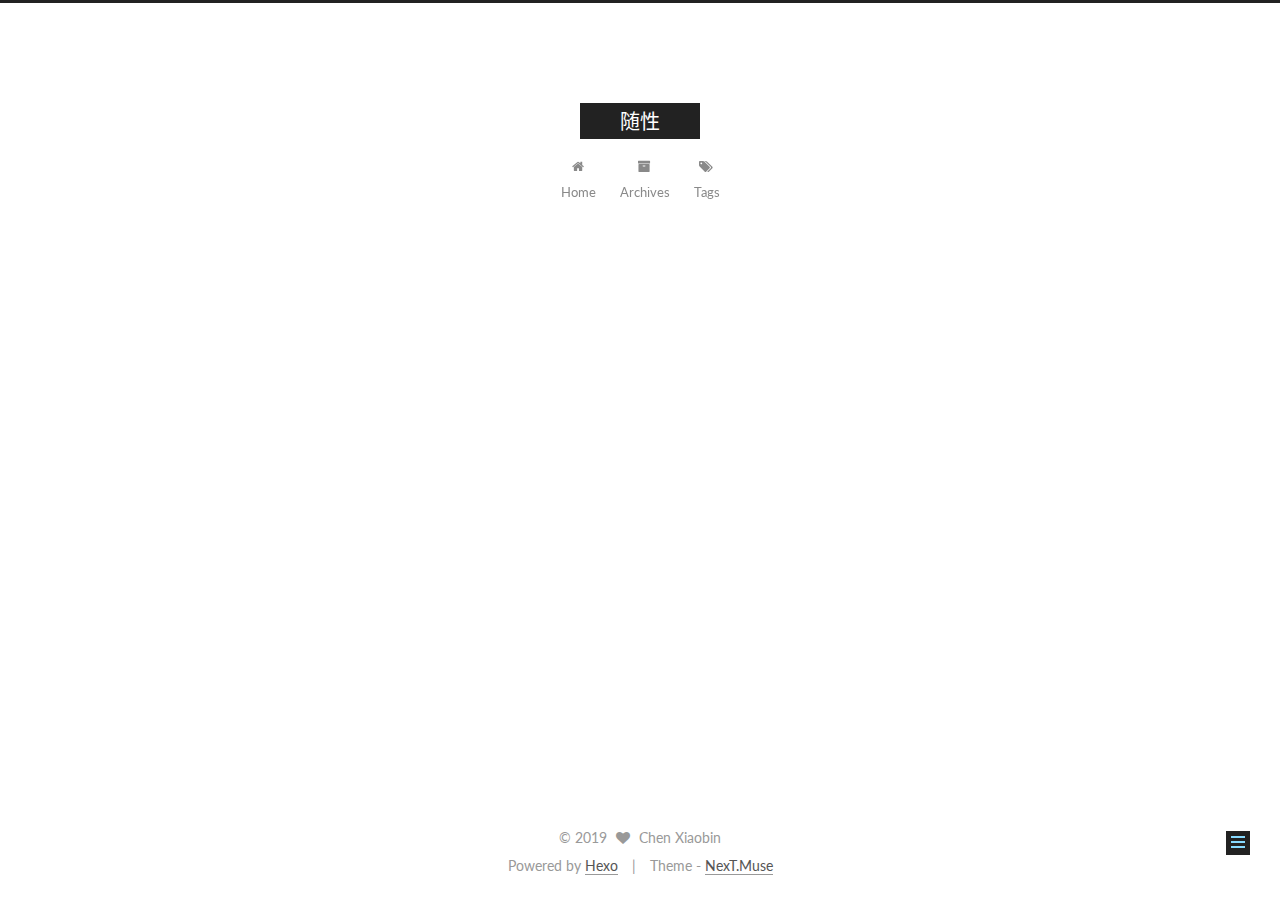
<file: 2019/03/26/aaa/index.html>
<!DOCTYPE html>



  


<html class="theme-next muse use-motion" lang="zh-CN">
<head>
  <meta charset="UTF-8"/>
<meta http-equiv="X-UA-Compatible" content="IE=edge" />
<meta name="viewport" content="width=device-width, initial-scale=1, maximum-scale=1"/>
<meta name="theme-color" content="#222">









<meta http-equiv="Cache-Control" content="no-transform" />
<meta http-equiv="Cache-Control" content="no-siteapp" />















  
  
  <link href="/lib/fancybox/source/jquery.fancybox.css?v=2.1.5" rel="stylesheet" type="text/css" />




  
  
  
  

  
    
    
  

  

  

  

  

  
    
    
    <link href="//fonts.googleapis.com/css?family=Lato:300,300italic,400,400italic,700,700italic&subset=latin,latin-ext" rel="stylesheet" type="text/css">
  






<link href="/lib/font-awesome/css/font-awesome.min.css?v=4.6.2" rel="stylesheet" type="text/css" />

<link href="/css/main.css?v=5.1.2" rel="stylesheet" type="text/css" />


  <meta name="keywords" content="Hexo, NexT" />








  <link rel="shortcut icon" type="image/x-icon" href="/favicon.ico?v=5.1.2" />






<meta name="description" content="标题一银烛秋光冷画屏，轻罗小扇扑流萤；">
<meta property="og:type" content="article">
<meta property="og:title" content="aaa">
<meta property="og:url" content="https://Antilogi.github.io/2019/03/26/aaa/index.html">
<meta property="og:site_name" content="随性">
<meta property="og:description" content="标题一银烛秋光冷画屏，轻罗小扇扑流萤；">
<meta property="og:locale" content="zh-CN">
<meta property="og:updated_time" content="2019-03-26T01:08:06.347Z">
<meta name="twitter:card" content="summary">
<meta name="twitter:title" content="aaa">
<meta name="twitter:description" content="标题一银烛秋光冷画屏，轻罗小扇扑流萤；">



<script type="text/javascript" id="hexo.configurations">
  var NexT = window.NexT || {};
  var CONFIG = {
    root: '/',
    scheme: 'Muse',
    sidebar: {"position":"left","display":"post","offset":12,"offset_float":12,"b2t":false,"scrollpercent":false,"onmobile":false},
    fancybox: true,
    tabs: true,
    motion: true,
    duoshuo: {
      userId: '0',
      author: 'Author'
    },
    algolia: {
      applicationID: '',
      apiKey: '',
      indexName: '',
      hits: {"per_page":10},
      labels: {"input_placeholder":"Search for Posts","hits_empty":"We didn't find any results for the search: ${query}","hits_stats":"${hits} results found in ${time} ms"}
    }
  };
</script>



  <link rel="canonical" href="https://Antilogi.github.io/2019/03/26/aaa/"/>





  <title>aaa | 随性</title>
  














</head>

<body itemscope itemtype="http://schema.org/WebPage" lang="zh-CN">

  
  
    
  

  <div class="container sidebar-position-left page-post-detail ">
    <div class="headband"></div>

    <header id="header" class="header" itemscope itemtype="http://schema.org/WPHeader">
      <div class="header-inner"><div class="site-brand-wrapper">
  <div class="site-meta ">
    

    <div class="custom-logo-site-title">
      <a href="/"  class="brand" rel="start">
        <span class="logo-line-before"><i></i></span>
        <span class="site-title">随性</span>
        <span class="logo-line-after"><i></i></span>
      </a>
    </div>
      
        <p class="site-subtitle"></p>
      
  </div>

  <div class="site-nav-toggle">
    <button>
      <span class="btn-bar"></span>
      <span class="btn-bar"></span>
      <span class="btn-bar"></span>
    </button>
  </div>
</div>

<nav class="site-nav">
  

  
    <ul id="menu" class="menu">
      
        
        <li class="menu-item menu-item-home">
          <a href="/" rel="section">
            
              <i class="menu-item-icon fa fa-fw fa-home"></i> <br />
            
            Home
          </a>
        </li>
      
        
        <li class="menu-item menu-item-archives">
          <a href="/archives/" rel="section">
            
              <i class="menu-item-icon fa fa-fw fa-archive"></i> <br />
            
            Archives
          </a>
        </li>
      
        
        <li class="menu-item menu-item-tags">
          <a href="/tags/" rel="section">
            
              <i class="menu-item-icon fa fa-fw fa-tags"></i> <br />
            
            Tags
          </a>
        </li>
      

      
    </ul>
  

  
</nav>



 </div>
    </header>

    <main id="main" class="main">
      <div class="main-inner">
        <div class="content-wrap">
          <div id="content" class="content">
            

  <div id="posts" class="posts-expand">
    

  

  
  
  

  <article class="post post-type-normal" itemscope itemtype="http://schema.org/Article">
  
  
  
  <div class="post-block">
    <link itemprop="mainEntityOfPage" href="https://Antilogi.github.io/2019/03/26/aaa/">

    <span hidden itemprop="author" itemscope itemtype="http://schema.org/Person">
      <meta itemprop="name" content="Chen Xiaobin">
      <meta itemprop="description" content="">
      <meta itemprop="image" content="/images/avatar.gif">
    </span>

    <span hidden itemprop="publisher" itemscope itemtype="http://schema.org/Organization">
      <meta itemprop="name" content="随性">
    </span>

    
      <header class="post-header">

        
        
          <h1 class="post-title" itemprop="name headline">aaa</h1>
        

        <div class="post-meta">
          <span class="post-time">
            
              <span class="post-meta-item-icon">
                <i class="fa fa-calendar-o"></i>
              </span>
              
                <span class="post-meta-item-text">Posted on</span>
              
              <time title="Post created" itemprop="dateCreated datePublished" datetime="2019-03-26T09:06:17+08:00">
                2019-03-26
              </time>
            

            

            
          </span>

          

          
            
          

          
          

          

          

          

        </div>
      </header>
    

    
    
    
    <div class="post-body" itemprop="articleBody">

      
      

      
        <h2 id="标题一"><a href="#标题一" class="headerlink" title="标题一"></a>标题一</h2><p>银烛秋光冷画屏，轻罗小扇扑流萤；</p>

      
    </div>
    
    
    

    

    

    

    <footer class="post-footer">
      

      
      
      

      
        <div class="post-nav">
          <div class="post-nav-next post-nav-item">
            
              <a href="/2017/11/25/hello-world/" rel="next" title="Hello World">
                <i class="fa fa-chevron-left"></i> Hello World
              </a>
            
          </div>

          <span class="post-nav-divider"></span>

          <div class="post-nav-prev post-nav-item">
            
          </div>
        </div>
      

      
      
    </footer>
  </div>
  
  
  
  </article>



    <div class="post-spread">
      
    </div>
  </div>


          </div>
          


          
  <div class="comments" id="comments">
    
  </div>


        </div>
        
          
  
  <div class="sidebar-toggle">
    <div class="sidebar-toggle-line-wrap">
      <span class="sidebar-toggle-line sidebar-toggle-line-first"></span>
      <span class="sidebar-toggle-line sidebar-toggle-line-middle"></span>
      <span class="sidebar-toggle-line sidebar-toggle-line-last"></span>
    </div>
  </div>

  <aside id="sidebar" class="sidebar">
    
    <div class="sidebar-inner">

      

      
        <ul class="sidebar-nav motion-element">
          <li class="sidebar-nav-toc sidebar-nav-active" data-target="post-toc-wrap" >
            Table of Contents
          </li>
          <li class="sidebar-nav-overview" data-target="site-overview">
            Overview
          </li>
        </ul>
      

      <section class="site-overview sidebar-panel">
        <div class="site-author motion-element" itemprop="author" itemscope itemtype="http://schema.org/Person">
          <img class="site-author-image" itemprop="image"
               src="/images/avatar.gif"
               alt="Chen Xiaobin" />
          <p class="site-author-name" itemprop="name">Chen Xiaobin</p>
           
              <p class="site-description motion-element" itemprop="description"></p>
          
        </div>
        <nav class="site-state motion-element">

          
            <div class="site-state-item site-state-posts">
              <a href="/archives/">
                <span class="site-state-item-count">2</span>
                <span class="site-state-item-name">posts</span>
              </a>
            </div>
          

          

          

        </nav>

        

        <div class="links-of-author motion-element">
          
        </div>

        
        

        
        

        


      </section>

      
      <!--noindex-->
        <section class="post-toc-wrap motion-element sidebar-panel sidebar-panel-active">
          <div class="post-toc">

            
              
            

            
              <div class="post-toc-content"><ol class="nav"><li class="nav-item nav-level-2"><a class="nav-link" href="#标题一"><span class="nav-number">1.</span> <span class="nav-text">标题一</span></a></li></ol></div>
            

          </div>
        </section>
      <!--/noindex-->
      

      

    </div>
  </aside>


        
      </div>
    </main>

    <footer id="footer" class="footer">
      <div class="footer-inner">
        <div class="copyright" >
  
  &copy; 
  <span itemprop="copyrightYear">2019</span>
  <span class="with-love">
    <i class="fa fa-heart"></i>
  </span>
  <span class="author" itemprop="copyrightHolder">Chen Xiaobin</span>
</div>


<div class="powered-by">
  Powered by <a class="theme-link" href="https://hexo.io">Hexo</a>
</div>

<div class="theme-info">
  Theme -
  <a class="theme-link" href="https://github.com/iissnan/hexo-theme-next">
    NexT.Muse
  </a>
</div>


        

        
      </div>
    </footer>

    
      <div class="back-to-top">
        <i class="fa fa-arrow-up"></i>
        
      </div>
    

  </div>

  

<script type="text/javascript">
  if (Object.prototype.toString.call(window.Promise) !== '[object Function]') {
    window.Promise = null;
  }
</script>









  












  
  <script type="text/javascript" src="/lib/jquery/index.js?v=2.1.3"></script>

  
  <script type="text/javascript" src="/lib/fastclick/lib/fastclick.min.js?v=1.0.6"></script>

  
  <script type="text/javascript" src="/lib/jquery_lazyload/jquery.lazyload.js?v=1.9.7"></script>

  
  <script type="text/javascript" src="/lib/velocity/velocity.min.js?v=1.2.1"></script>

  
  <script type="text/javascript" src="/lib/velocity/velocity.ui.min.js?v=1.2.1"></script>

  
  <script type="text/javascript" src="/lib/fancybox/source/jquery.fancybox.pack.js?v=2.1.5"></script>


  


  <script type="text/javascript" src="/js/src/utils.js?v=5.1.2"></script>

  <script type="text/javascript" src="/js/src/motion.js?v=5.1.2"></script>



  
  

  
  <script type="text/javascript" src="/js/src/scrollspy.js?v=5.1.2"></script>
<script type="text/javascript" src="/js/src/post-details.js?v=5.1.2"></script>



  


  <script type="text/javascript" src="/js/src/bootstrap.js?v=5.1.2"></script>



  


  




	





  





  






  





  

  

  

  

  

  

</body>
</html>
</file>
<file: css/main.css>
/* normalize.css v3.0.2 | MIT License | git.io/normalize */
html {
  font-family: sans-serif; /* 1 */
  -ms-text-size-adjust: 100%; /* 2 */
  -webkit-text-size-adjust: 100%; /* 2 */
}
body {
  margin: 0;
}
article,
aside,
details,
figcaption,
figure,
footer,
header,
hgroup,
main,
menu,
nav,
section,
summary {
  display: block;
}
audio,
canvas,
progress,
video {
  display: inline-block; /* 1 */
  vertical-align: baseline; /* 2 */
}
audio:not([controls]) {
  display: none;
  height: 0;
}
[hidden],
template {
  display: none;
}
a {
  background-color: transparent;
}
a:active,
a:hover {
  outline: 0;
}
abbr[title] {
  border-bottom: 1px dotted;
}
b,
strong {
  font-weight: bold;
}
dfn {
  font-style: italic;
}
h1 {
  font-size: 2em;
  margin: 0.67em 0;
}
mark {
  background: #ff0;
  color: #000;
}
small {
  font-size: 80%;
}
sub,
sup {
  font-size: 75%;
  line-height: 0;
  position: relative;
  vertical-align: baseline;
}
sup {
  top: -0.5em;
}
sub {
  bottom: -0.25em;
}
img {
  border: 0;
}
svg:not(:root) {
  overflow: hidden;
}
figure {
  margin: 1em 40px;
}
hr {
  -moz-box-sizing: content-box;
  box-sizing: content-box;
  height: 0;
}
pre {
  overflow: auto;
}
code,
kbd,
pre,
samp {
  font-family: monospace, monospace;
  font-size: 1em;
}
button,
input,
optgroup,
select,
textarea {
  color: inherit; /* 1 */
  font: inherit; /* 2 */
  margin: 0; /* 3 */
}
button {
  overflow: visible;
}
button,
select {
  text-transform: none;
}
button,
html input[type="button"],
input[type="reset"],
input[type="submit"] {
  -webkit-appearance: button; /* 2 */
  cursor: pointer; /* 3 */
}
button[disabled],
html input[disabled] {
  cursor: default;
}
button::-moz-focus-inner,
input::-moz-focus-inner {
  border: 0;
  padding: 0;
}
input {
  line-height: normal;
}
input[type="checkbox"],
input[type="radio"] {
  box-sizing: border-box; /* 1 */
  padding: 0; /* 2 */
}
input[type="number"]::-webkit-inner-spin-button,
input[type="number"]::-webkit-outer-spin-button {
  height: auto;
}
input[type="search"] {
  -webkit-appearance: textfield; /* 1 */
  -moz-box-sizing: content-box;
  -webkit-box-sizing: content-box; /* 2 */
  box-sizing: content-box;
}
input[type="search"]::-webkit-search-cancel-button,
input[type="search"]::-webkit-search-decoration {
  -webkit-appearance: none;
}
fieldset {
  border: 1px solid #c0c0c0;
  margin: 0 2px;
  padding: 0.35em 0.625em 0.75em;
}
legend {
  border: 0; /* 1 */
  padding: 0; /* 2 */
}
textarea {
  overflow: auto;
}
optgroup {
  font-weight: bold;
}
table {
  border-collapse: collapse;
  border-spacing: 0;
}
td,
th {
  padding: 0;
}
::selection {
  background: #262a30;
  color: #fff;
}
body {
  position: relative;
  font-family: 'Lato', "PingFang SC", "Microsoft YaHei", sans-serif;
  font-size: 14px;
  line-height: 2;
  color: #555;
  background: #fff;
}
@media (max-width: 767px) {
  body {
    padding-right: 0 !important;
  }
}
@media (min-width: 768px) and (max-width: 991px) {
  body {
    padding-right: 0 !important;
  }
}
@media (min-width: 1600px) {
  body {
    font-size: 16px;
  }
}
h1,
h2,
h3,
h4,
h5,
h6 {
  margin: 0;
  padding: 0;
  font-weight: bold;
  line-height: 1.5;
  font-family: 'Lato', "PingFang SC", "Microsoft YaHei", sans-serif;
}
h2,
h3,
h4,
h5,
h6 {
  margin: 20px 0 15px;
}
h1 {
  font-size: 22px;
}
@media (max-width: 767px) {
  h1 {
    font-size: 18px;
  }
}
h2 {
  font-size: 20px;
}
@media (max-width: 767px) {
  h2 {
    font-size: 16px;
  }
}
h3 {
  font-size: 18px;
}
@media (max-width: 767px) {
  h3 {
    font-size: 14px;
  }
}
h4 {
  font-size: 16px;
}
@media (max-width: 767px) {
  h4 {
    font-size: 12px;
  }
}
h5 {
  font-size: 14px;
}
@media (max-width: 767px) {
  h5 {
    font-size: 10px;
  }
}
h6 {
  font-size: 12px;
}
@media (max-width: 767px) {
  h6 {
    font-size: 8px;
  }
}
p {
  margin: 0 0 20px 0;
}
a {
  color: #555;
  text-decoration: none;
  border-bottom: 1px solid #999;
  word-wrap: break-word;
}
a:hover {
  color: #222;
  border-bottom-color: #222;
}
blockquote {
  margin: 0;
  padding: 0;
}
img {
  display: block;
  margin: auto;
  max-width: 100%;
  height: auto;
}
hr {
  margin: 40px 0;
  height: 3px;
  border: none;
  background-color: #ddd;
  background-image: repeating-linear-gradient(-45deg, #fff, #fff 4px, transparent 4px, transparent 8px);
}
blockquote {
  padding: 0 15px;
  color: #666;
  border-left: 4px solid #ddd;
}
blockquote cite::before {
  content: "-";
  padding: 0 5px;
}
dt {
  font-weight: 700;
}
dd {
  margin: 0;
  padding: 0;
}
.text-left {
  text-align: left;
}
.text-center {
  text-align: center;
}
.text-right {
  text-align: right;
}
.text-justify {
  text-align: justify;
}
.text-nowrap {
  white-space: nowrap;
}
.text-lowercase {
  text-transform: lowercase;
}
.text-uppercase {
  text-transform: uppercase;
}
.text-capitalize {
  text-transform: capitalize;
}
.center-block {
  display: block;
  margin-left: auto;
  margin-right: auto;
}
.clearfix:before,
.clearfix:after {
  content: " ";
  display: table;
}
.clearfix:after {
  clear: both;
}
.pullquote {
  width: 45%;
}
.pullquote.left {
  float: left;
  margin-left: 5px;
  margin-right: 10px;
}
.pullquote.right {
  float: right;
  margin-left: 10px;
  margin-right: 5px;
}
.affix.affix.affix {
  position: fixed;
}
.translation {
  margin-top: -20px;
  font-size: 14px;
  color: #999;
}
.scrollbar-measure {
  width: 100px;
  height: 100px;
  overflow: scroll;
  position: absolute;
  top: -9999px;
}
.use-motion .motion-element {
  opacity: 0;
}
table {
  margin: 20px 0;
  width: 100%;
  border-collapse: collapse;
  border-spacing: 0;
  border: 1px solid #ddd;
  font-size: 14px;
  table-layout: fixed;
  word-wrap: break-all;
}
table>tbody>tr:nth-of-type(odd) {
  background-color: #f9f9f9;
}
table>tbody>tr:hover {
  background-color: #f5f5f5;
}
caption,
th,
td {
  padding: 8px;
  text-align: left;
  vertical-align: middle;
  font-weight: normal;
}
th,
td {
  border-bottom: 3px solid #ddd;
  border-right: 1px solid #eee;
}
th {
  padding-bottom: 10px;
  font-weight: 700;
}
td {
  border-bottom-width: 1px;
}
html,
body {
  height: 100%;
}
.container {
  position: relative;
  min-height: 100%;
}
.header-inner {
  margin: 0 auto;
  padding: 100px 0 70px;
  width: 700px;
}
@media (min-width: 1600px) {
  .container .header-inner {
    width: 900px;
  }
}
.main {
  padding-bottom: 150px;
}
.main-inner {
  margin: 0 auto;
  width: 700px;
}
@media (min-width: 1600px) {
  .container .main-inner {
    width: 900px;
  }
}
.footer {
  position: absolute;
  left: 0;
  bottom: 0;
  width: 100%;
  min-height: 50px;
}
.footer-inner {
  box-sizing: border-box;
  margin: 20px auto;
  width: 700px;
}
@media (min-width: 1600px) {
  .container .footer-inner {
    width: 900px;
  }
}
pre,
.highlight {
  overflow: auto;
  margin: 20px 0;
  padding: 0;
  font-size: 13px;
  color: #4d4d4c;
  background: #f7f7f7;
  line-height: 1.6;
}
pre,
code {
  font-family: consolas, Menlo, "PingFang SC", "Microsoft YaHei", monospace;
}
code {
  padding: 2px 4px;
  word-wrap: break-word;
  color: #555;
  background: #eee;
  border-radius: 3px;
  font-size: 13px;
}
pre code {
  padding: 0;
  color: #4d4d4c;
  background: none;
  text-shadow: none;
}
.highlight {
  border-radius: 1px;
}
.highlight pre {
  border: none;
  margin: 0;
  padding: 10px 0;
}
.highlight table {
  margin: 0;
  width: auto;
  border: none;
}
.highlight td {
  border: none;
  padding: 0;
}
.highlight figcaption {
  font-size: 1em;
  color: #4d4d4c;
  line-height: 1em;
  margin-bottom: 1em;
}
.highlight figcaption:before,
.highlight figcaption:after {
  content: " ";
  display: table;
}
.highlight figcaption:after {
  clear: both;
}
.highlight figcaption a {
  float: right;
  color: #4d4d4c;
}
.highlight figcaption a:hover {
  border-bottom-color: #4d4d4c;
}
.highlight .gutter pre {
  padding-left: 10px;
  padding-right: 10px;
  color: #869194;
  text-align: right;
  background-color: #eff2f3;
}
.highlight .code pre {
  width: 100%;
  padding-left: 10px;
  padding-right: 10px;
  background-color: #f7f7f7;
}
.highlight .line {
  height: 20px;
}
.gutter {
  -webkit-user-select: none;
  -moz-user-select: none;
  -ms-user-select: none;
  user-select: none;
}
.gist table {
  width: auto;
}
.gist table td {
  border: none;
}
pre .deletion {
  background: #fdd;
}
pre .addition {
  background: #dfd;
}
pre .meta {
  color: #8959a8;
}
pre .comment {
  color: #8e908c;
}
pre .variable,
pre .attribute,
pre .tag,
pre .regexp,
pre .ruby .constant,
pre .xml .tag .title,
pre .xml .pi,
pre .xml .doctype,
pre .html .doctype,
pre .css .id,
pre .css .class,
pre .css .pseudo {
  color: #c82829;
}
pre .number,
pre .preprocessor,
pre .built_in,
pre .literal,
pre .params,
pre .constant,
pre .command {
  color: #f5871f;
}
pre .ruby .class .title,
pre .css .rules .attribute,
pre .string,
pre .value,
pre .inheritance,
pre .header,
pre .ruby .symbol,
pre .xml .cdata,
pre .special,
pre .number,
pre .formula {
  color: #718c00;
}
pre .title,
pre .css .hexcolor {
  color: #3e999f;
}
pre .function,
pre .python .decorator,
pre .python .title,
pre .ruby .function .title,
pre .ruby .title .keyword,
pre .perl .sub,
pre .javascript .title,
pre .coffeescript .title {
  color: #4271ae;
}
pre .keyword,
pre .javascript .function {
  color: #8959a8;
}
.full-image.full-image.full-image {
  border: none;
  max-width: 100%;
  width: auto;
  margin: 20px auto;
}
@media (min-width: 992px) {
  .full-image.full-image.full-image {
    max-width: none;
    width: 110%;
    margin: 25px -5%;
  }
}
.blockquote-center,
.page-home .post-type-quote blockquote,
.page-post-detail .post-type-quote blockquote {
  position: relative;
  margin: 40px 0;
  padding: 0;
  border-left: none;
  text-align: center;
}
.blockquote-center::before,
.page-home .post-type-quote blockquote::before,
.page-post-detail .post-type-quote blockquote::before,
.blockquote-center::after,
.page-home .post-type-quote blockquote::after,
.page-post-detail .post-type-quote blockquote::after {
  position: absolute;
  content: ' ';
  display: block;
  width: 100%;
  height: 24px;
  opacity: 0.2;
  background-repeat: no-repeat;
  background-position: 0 -6px;
  background-size: 22px 22px;
}
.blockquote-center::before,
.page-home .post-type-quote blockquote::before,
.page-post-detail .post-type-quote blockquote::before {
  top: -20px;
  background-image: url("../images/quote-l.svg");
  border-top: 1px solid #ccc;
}
.blockquote-center::after,
.page-home .post-type-quote blockquote::after,
.page-post-detail .post-type-quote blockquote::after {
  bottom: -20px;
  background-image: url("../images/quote-r.svg");
  border-bottom: 1px solid #ccc;
  background-position: 100% 8px;
}
.blockquote-center p,
.page-home .post-type-quote blockquote p,
.page-post-detail .post-type-quote blockquote p,
.blockquote-center div,
.page-home .post-type-quote blockquote div,
.page-post-detail .post-type-quote blockquote div {
  text-align: center;
}
.post .post-body .group-picture img {
  box-sizing: border-box;
  padding: 0 3px;
  border: none;
}
.post .group-picture-row {
  overflow: hidden;
  margin-top: 6px;
}
.post .group-picture-row:first-child {
  margin-top: 0;
}
.post .group-picture-column {
  float: left;
}
.page-post-detail .post-body .group-picture-column {
  float: none;
  margin-top: 10px;
  width: auto !important;
}
.page-post-detail .post-body .group-picture-column img {
  margin: 0 auto;
}
.page-archive .group-picture-container {
  overflow: hidden;
}
.page-archive .group-picture-row {
  float: left;
}
.page-archive .group-picture-row:first-child {
  margin-top: 6px;
}
.page-archive .group-picture-column {
  max-width: 150px;
  max-height: 150px;
}
.post-body .note {
  position: relative;
  padding: 15px;
  margin-bottom: 20px;
  border: 1px solid #eee;
  border-left-width: 5px;
  border-radius: 3px;
}
.post-body .note h2,
.post-body .note h3,
.post-body .note h4,
.post-body .note h5,
.post-body .note h6 {
  margin-top: 0;
  margin-bottom: 0;
  border-bottom: initial;
  padding-top: 0 !important;
}
.post-body .note p:first-child,
.post-body .note ul:first-child,
.post-body .note ol:first-child,
.post-body .note table:first-child,
.post-body .note pre:first-child,
.post-body .note blockquote:first-child {
  margin-top: 0;
}
.post-body .note p:last-child,
.post-body .note ul:last-child,
.post-body .note ol:last-child,
.post-body .note table:last-child,
.post-body .note pre:last-child,
.post-body .note blockquote:last-child {
  margin-bottom: 0;
}
.post-body .note.default {
  border-left-color: #777;
}
.post-body .note.default h2,
.post-body .note.default h3,
.post-body .note.default h4,
.post-body .note.default h5,
.post-body .note.default h6 {
  color: #777;
}
.post-body .note.primary {
  border-left-color: #6f42c1;
}
.post-body .note.primary h2,
.post-body .note.primary h3,
.post-body .note.primary h4,
.post-body .note.primary h5,
.post-body .note.primary h6 {
  color: #6f42c1;
}
.post-body .note.info {
  border-left-color: #428bca;
}
.post-body .note.info h2,
.post-body .note.info h3,
.post-body .note.info h4,
.post-body .note.info h5,
.post-body .note.info h6 {
  color: #428bca;
}
.post-body .note.success {
  border-left-color: #5cb85c;
}
.post-body .note.success h2,
.post-body .note.success h3,
.post-body .note.success h4,
.post-body .note.success h5,
.post-body .note.success h6 {
  color: #5cb85c;
}
.post-body .note.warning {
  border-left-color: #f0ad4e;
}
.post-body .note.warning h2,
.post-body .note.warning h3,
.post-body .note.warning h4,
.post-body .note.warning h5,
.post-body .note.warning h6 {
  color: #f0ad4e;
}
.post-body .note.danger {
  border-left-color: #d9534f;
}
.post-body .note.danger h2,
.post-body .note.danger h3,
.post-body .note.danger h4,
.post-body .note.danger h5,
.post-body .note.danger h6 {
  color: #d9534f;
}
.post-body .label {
  display: inline;
  padding: 0 2px;
  white-space: nowrap;
}
.post-body .label.default {
  background-color: #f0f0f0;
}
.post-body .label.primary {
  background-color: #efe6f7;
}
.post-body .label.info {
  background-color: #e5f2f8;
}
.post-body .label.success {
  background-color: #e7f4e9;
}
.post-body .label.warning {
  background-color: #fcf6e1;
}
.post-body .label.danger {
  background-color: #fae8eb;
}
.post-body .tabs {
  position: relative;
  display: block;
  margin-bottom: 20px;
  padding-top: 10px;
}
.post-body .tabs ul.nav-tabs {
  margin: 0;
  padding: 0;
  display: flex;
  margin-bottom: -1px;
}
@media (max-width: 413px) {
  .post-body .tabs ul.nav-tabs {
    display: block;
    margin-bottom: 5px;
  }
}
.post-body .tabs ul.nav-tabs li.tab {
  list-style-type: none !important;
  margin: 0 0.25em 0 0;
  border-top: 3px solid transparent;
  border-left: 1px solid transparent;
  border-right: 1px solid transparent;
}
@media (max-width: 413px) {
  .post-body .tabs ul.nav-tabs li.tab {
    margin: initial;
    border-top: 1px solid transparent;
    border-left: 3px solid transparent;
    border-right: 1px solid transparent;
    border-bottom: 1px solid transparent;
  }
}
.post-body .tabs ul.nav-tabs li.tab a {
  outline: 0;
  border-bottom: initial;
  display: block;
  line-height: 1.8em;
  padding: 0.25em 0.75em;
  transition-duration: 0.2s;
  transition-timing-function: ease-out;
  transition-delay: 0s;
}
.post-body .tabs ul.nav-tabs li.tab a i {
  width: 1.285714285714286em;
}
.post-body .tabs ul.nav-tabs li.tab.active {
  border-top: 3px solid #fc6423;
  border-left: 1px solid #ddd;
  border-right: 1px solid #ddd;
  background-color: #fff;
}
@media (max-width: 413px) {
  .post-body .tabs ul.nav-tabs li.tab.active {
    border-top: 1px solid #ddd;
    border-left: 3px solid #fc6423;
    border-right: 1px solid #ddd;
    border-bottom: 1px solid #ddd;
  }
}
.post-body .tabs ul.nav-tabs li.tab.active a {
  cursor: default;
  color: #555;
}
.post-body .tabs .tab-content {
  background-color: #fff;
}
.post-body .tabs .tab-content .tab-pane {
  border: 1px solid #ddd;
  padding: 20px 20px 0 20px;
}
.post-body .tabs .tab-content .tab-pane:not(.active) {
  display: none !important;
}
.post-body .tabs .tab-content .tab-pane.active {
  display: block !important;
}
.btn {
  display: inline-block;
  padding: 0 20px;
  font-size: 14px;
  color: #fff;
  background: #222;
  border: 2px solid #222;
  text-decoration: none;
  border-radius: 0;
  transition-property: background-color;
  transition-duration: 0.2s;
  transition-timing-function: ease-in-out;
  transition-delay: 0s;
}
.btn:hover,
.post-button .btn:hover {
  border-color: #222;
  color: #222;
  background: #fff;
}
.btn-bar {
  display: block;
  width: 22px;
  height: 2px;
  background: #555;
  border-radius: 1px;
}
.btn-bar+.btn-bar {
  margin-top: 4px;
}
.pagination {
  margin: 120px 0 40px;
  text-align: center;
  border-top: 1px solid #eee;
}
.page-number-basic,
.pagination .prev,
.pagination .next,
.pagination .page-number,
.pagination .space {
  display: inline-block;
  position: relative;
  top: -1px;
  margin: 0 10px;
  padding: 0 10px;
  line-height: 30px;
}
@media (max-width: 767px) {
  .page-number-basic,
  .pagination .prev,
  .pagination .next,
  .pagination .page-number,
  .pagination .space {
    margin: 0 5px;
  }
}
.pagination .prev,
.pagination .next,
.pagination .page-number {
  border-bottom: 0;
  border-top: 1px solid #eee;
  transition-property: border-color;
  transition-duration: 0.2s;
  transition-timing-function: ease-in-out;
  transition-delay: 0s;
}
.pagination .prev:hover,
.pagination .next:hover,
.pagination .page-number:hover {
  border-top-color: #222;
}
.pagination .space {
  padding: 0;
  margin: 0;
}
.pagination .prev {
  margin-left: 0;
}
.pagination .next {
  margin-right: 0;
}
.pagination .page-number.current {
  color: #fff;
  background: #ccc;
  border-top-color: #ccc;
}
@media (max-width: 767px) {
  .pagination {
    border-top: none;
  }
  .pagination .prev,
  .pagination .next,
  .pagination .page-number {
    margin-bottom: 10px;
    border-top: 0;
    border-bottom: 1px solid #eee;
  }
  .pagination .prev:hover,
  .pagination .next:hover,
  .pagination .page-number:hover {
    border-bottom-color: #222;
  }
}
.comments {
  margin: 60px 20px 0;
}
.tag-cloud {
  text-align: center;
}
.tag-cloud a {
  display: inline-block;
  margin: 10px;
}
.back-to-top {
  box-sizing: border-box;
  position: fixed;
  bottom: -100px;
  right: 30px;
  z-index: 1050;
  padding: 0 6px;
  width: 24px;
  background: #222;
  font-size: 12px;
  opacity: 1;
  color: #fff;
  cursor: pointer;
  text-align: center;
  -webkit-transform: translateZ(0);
  transition-property: bottom;
  transition-duration: 0.2s;
  transition-timing-function: ease-in-out;
  transition-delay: 0s;
}
@media (min-width: 768px) and (max-width: 991px) {
  .back-to-top {
    display: none !important;
  }
}
@media (max-width: 767px) {
  .back-to-top {
    display: none !important;
  }
}
.back-to-top.back-to-top-on {
  bottom: 19px;
}
.header {
  background: transparent;
}
.header-inner {
  position: relative;
}
.headband {
  height: 3px;
  background: #222;
}
.site-meta {
  margin: 0;
  text-align: center;
}
@media (max-width: 767px) {
  .site-meta {
    text-align: center;
  }
}
.brand {
  position: relative;
  display: inline-block;
  padding: 0 40px;
  color: #fff;
  background: #222;
  border-bottom: none;
}
.brand:hover {
  color: #fff;
}
.logo {
  display: inline-block;
  margin-right: 5px;
  line-height: 36px;
  vertical-align: top;
}
.site-title {
  display: inline-block;
  vertical-align: top;
  line-height: 36px;
  font-size: 20px;
  font-weight: normal;
  font-family: 'Lato', "PingFang SC", "Microsoft YaHei", sans-serif;
}
.site-subtitle {
  margin-top: 10px;
  font-size: 13px;
  color: #999;
}
.use-motion .brand {
  opacity: 0;
}
.use-motion .logo,
.use-motion .site-title,
.use-motion .site-subtitle {
  opacity: 0;
  position: relative;
  top: -10px;
}
.site-nav-toggle {
  display: none;
  position: absolute;
  top: 10px;
  left: 10px;
}
@media (max-width: 767px) {
  .site-nav-toggle {
    display: block;
  }
}
.site-nav-toggle button {
  margin-top: 2px;
  padding: 9px 10px;
  background: transparent;
  border: none;
}
@media (max-width: 767px) {
  .site-nav {
    display: none;
    margin: 0 -10px;
    padding: 0 10px;
    clear: both;
    border-top: 1px solid #ddd;
  }
}
@media (min-width: 768px) and (max-width: 991px) {
  .site-nav {
    display: block !important;
  }
}
@media (min-width: 992px) {
  .site-nav {
    display: block !important;
  }
}
.menu {
  margin-top: 20px;
  padding-left: 0;
  text-align: center;
}
.menu .menu-item {
  display: inline-block;
  margin: 0 10px;
  list-style: none;
}
@media screen and (max-width: 767px) {
  .menu .menu-item {
    margin-top: 10px;
  }
}
.menu .menu-item a {
  display: block;
  font-size: 13px;
  line-height: inherit;
  border-bottom: 1px solid transparent;
  transition-property: border-color;
  transition-duration: 0.2s;
  transition-timing-function: ease-in-out;
  transition-delay: 0s;
}
.menu .menu-item a:hover {
  border-bottom-color: #222;
}
.menu .menu-item .fa {
  margin-right: 5px;
}
.use-motion .menu-item {
  opacity: 0;
}
.post-body {
  font-family: 'Lato', "PingFang SC", "Microsoft YaHei", sans-serif;
}
@media (max-width: 767px) {
  .post-body {
    word-break: break-word;
  }
}
.post-body .fancybox img {
  display: block !important;
  margin: 0 auto;
  cursor: pointer;
  cursor: zoom-in;
  cursor: -webkit-zoom-in;
}
.post-body .image-caption,
.post-body .figure .caption {
  margin: 10px auto 15px;
  text-align: center;
  font-size: 14px;
  color: #999;
  font-weight: bold;
  line-height: 1;
}
.post-sticky-flag {
  display: inline-block;
  font-size: 16px;
  -ms-transform: rotate(30deg);
  -webkit-transform: rotate(30deg);
  -moz-transform: rotate(30deg);
  -ms-transform: rotate(30deg);
  -o-transform: rotate(30deg);
  transform: rotate(30deg);
}
.posts-expand {
  padding-top: 40px;
}
@media (max-width: 767px) {
  .posts-expand {
    margin: 0 20px;
  }
  .post-body pre {
    padding: 10px;
  }
  .post-body pre .gutter pre {
    padding-right: 10px;
  }
  .post-body .highlight {
    margin-left: 0px;
    margin-right: 0px;
    padding: 0;
  }
  .post-body .highlight .gutter pre {
    padding-right: 10px;
  }
}
@media (min-width: 992px) {
  .posts-expand .post-body {
    text-align: justify;
  }
}
.posts-expand .post-body h2,
.posts-expand .post-body h3,
.posts-expand .post-body h4,
.posts-expand .post-body h5,
.posts-expand .post-body h6 {
  padding-top: 10px;
}
.posts-expand .post-body h2 .header-anchor,
.posts-expand .post-body h3 .header-anchor,
.posts-expand .post-body h4 .header-anchor,
.posts-expand .post-body h5 .header-anchor,
.posts-expand .post-body h6 .header-anchor {
  float: right;
  margin-left: 10px;
  color: #ccc;
  border-bottom-style: none;
  visibility: hidden;
}
.posts-expand .post-body h2 .header-anchor:hover,
.posts-expand .post-body h3 .header-anchor:hover,
.posts-expand .post-body h4 .header-anchor:hover,
.posts-expand .post-body h5 .header-anchor:hover,
.posts-expand .post-body h6 .header-anchor:hover {
  color: inherit;
}
.posts-expand .post-body h2:hover .header-anchor,
.posts-expand .post-body h3:hover .header-anchor,
.posts-expand .post-body h4:hover .header-anchor,
.posts-expand .post-body h5:hover .header-anchor,
.posts-expand .post-body h6:hover .header-anchor {
  visibility: visible;
}
.posts-expand .post-body ul li {
  list-style: circle;
}
.posts-expand .post-body img {
  box-sizing: border-box;
  margin: auto;
  padding: 3px;
  border: 1px solid #ddd;
}
.posts-expand .fancybox img {
  margin: 0 auto;
}
@media (max-width: 767px) {
  .posts-collapse {
    margin: 0 20px;
  }
  .posts-collapse .post-title,
  .posts-collapse .post-meta {
    display: block;
    width: auto;
    text-align: left;
  }
}
.posts-collapse {
  position: relative;
  z-index: 1010;
  margin-left: 55px;
}
.posts-collapse::after {
  content: " ";
  position: absolute;
  top: 20px;
  left: 0;
  margin-left: -2px;
  width: 4px;
  height: 100%;
  background: #f5f5f5;
  z-index: -1;
}
@media (max-width: 767px) {
  .posts-collapse {
    margin: 0 20px;
  }
}
.posts-collapse .collection-title {
  position: relative;
  margin: 60px 0;
}
.posts-collapse .collection-title h1,
.posts-collapse .collection-title h2 {
  margin-left: 20px;
}
.posts-collapse .collection-title small {
  color: #bbb;
  margin-left: 5px;
}
.posts-collapse .collection-title::before {
  content: " ";
  position: absolute;
  left: 0;
  top: 50%;
  margin-left: -4px;
  margin-top: -4px;
  width: 8px;
  height: 8px;
  background: #bbb;
  border-radius: 50%;
}
.posts-collapse .post {
  margin: 30px 0;
}
.posts-collapse .post-header {
  position: relative;
  transition-duration: 0.2s;
  transition-timing-function: ease-in-out;
  transition-delay: 0s;
  transition-property: border;
  border-bottom: 1px dashed #ccc;
}
.posts-collapse .post-header::before {
  content: " ";
  position: absolute;
  left: 0;
  top: 12px;
  width: 6px;
  height: 6px;
  margin-left: -4px;
  background: #bbb;
  border-radius: 50%;
  border: 1px solid #fff;
  transition-duration: 0.2s;
  transition-timing-function: ease-in-out;
  transition-delay: 0s;
  transition-property: background;
}
.posts-collapse .post-header:hover {
  border-bottom-color: #666;
}
.posts-collapse .post-header:hover::before {
  background: #222;
}
.posts-collapse .post-meta {
  position: absolute;
  font-size: 12px;
  left: 20px;
  top: 5px;
}
.posts-collapse .post-comments-count {
  display: none;
}
.posts-collapse .post-title {
  margin-left: 60px;
  font-size: 16px;
  font-weight: normal;
  line-height: inherit;
}
.posts-collapse .post-title::after {
  margin-left: 3px;
  opacity: 0.6;
}
.posts-collapse .post-title a {
  color: #666;
  border-bottom: none;
}
.page-home .post-type-quote .post-header,
.page-post-detail .post-type-quote .post-header,
.page-home .post-type-quote .post-tags,
.page-post-detail .post-type-quote .post-tags {
  display: none;
}
.posts-expand .post-title {
  font-size: 26px;
  text-align: center;
  word-break: break-word;
  font-weight: 400;
}
@media (max-width: 767px) {
  .posts-expand .post-title {
    font-size: 22px;
  }
}
.posts-expand .post-title-link {
  display: inline-block;
  position: relative;
  color: #555;
  border-bottom: none;
  line-height: 1.2;
  vertical-align: top;
}
.posts-expand .post-title-link::before {
  content: "";
  position: absolute;
  width: 100%;
  height: 2px;
  bottom: 0;
  left: 0;
  background-color: #000;
  visibility: hidden;
  -webkit-transform: scaleX(0);
  -moz-transform: scaleX(0);
  -ms-transform: scaleX(0);
  -o-transform: scaleX(0);
  transform: scaleX(0);
  transition-duration: 0.2s;
  transition-timing-function: ease-in-out;
  transition-delay: 0s;
}
.posts-expand .post-title-link:hover::before {
  visibility: visible;
  -webkit-transform: scaleX(1);
  -moz-transform: scaleX(1);
  -ms-transform: scaleX(1);
  -o-transform: scaleX(1);
  transform: scaleX(1);
}
.posts-expand .post-title-link .fa {
  font-size: 16px;
}
.posts-expand .post-meta {
  margin: 3px 0 60px 0;
  color: #999;
  font-family: 'Lato', "PingFang SC", "Microsoft YaHei", sans-serif;
  font-size: 12px;
  text-align: center;
}
.posts-expand .post-meta .post-category-list {
  display: inline-block;
  margin: 0;
  padding: 3px;
}
.posts-expand .post-meta .post-category-list-link {
  color: #999;
}
.posts-expand .post-meta .post-description {
  font-size: 14px;
  margin-top: 2px;
}
.post-wordcount {
  display: inline-block;
}
.post-meta-divider {
  margin: 0 0.5em;
}
.post-meta-item-icon {
  margin-right: 3px;
}
@media (min-width: 768px) and (max-width: 991px) {
  .post-meta-item-icon {
    display: inline-block;
  }
}
@media (max-width: 767px) {
  .post-meta-item-icon {
    display: inline-block;
  }
}
@media (min-width: 768px) and (max-width: 991px) {
  .post-meta-item-text {
    display: none;
  }
}
@media (max-width: 767px) {
  .post-meta-item-text {
    display: none;
  }
}
@media (max-width: 767px) {
  .posts-expand .post-comments-count {
    display: none;
  }
}
.post-button {
  margin-top: 50px;
}
.post-button .btn {
  color: #fff;
  font-size: 14px;
  background: #222;
  border-radius: 0;
  line-height: 2;
  margin: 0 4px 8px 4px;
}
.post-button .fa-fw {
  width: 1.285714285714286em;
  text-align: left;
}
.posts-expand .post-tags {
  margin-top: 40px;
  text-align: center;
}
.posts-expand .post-tags a {
  display: inline-block;
  margin-right: 10px;
  font-size: 13px;
}
.post-nav {
  display: table;
  margin-top: 15px;
  width: 100%;
  border-top: 1px solid #eee;
}
.post-nav-divider {
  display: table-cell;
  width: 10%;
}
.post-nav-item {
  display: table-cell;
  padding: 10px 0 0 0;
  width: 45%;
  vertical-align: top;
}
.post-nav-item a {
  position: relative;
  display: block;
  line-height: 25px;
  font-size: 14px;
  color: #555;
  border-bottom: none;
}
.post-nav-item a:hover {
  color: #222;
  border-bottom: none;
}
.post-nav-item a:active {
  top: 2px;
}
.post-nav-item .fa {
  position: absolute;
  top: 8px;
  left: 0;
  font-size: 12px;
}
.post-nav-next a {
  padding-left: 15px;
}
.post-nav-prev {
  text-align: right;
}
.post-nav-prev a {
  padding-right: 15px;
}
.post-nav-prev .fa {
  right: 0;
  left: auto;
}
.posts-expand .post-eof {
  display: block;
  margin: 80px auto 60px;
  width: 8%;
  height: 1px;
  background: #ccc;
  text-align: center;
}
.post:last-child .post-eof.post-eof.post-eof {
  display: none;
}
.post-gallery {
  display: table;
  table-layout: fixed;
  width: 100%;
  border-collapse: separate;
}
.post-gallery-row {
  display: table-row;
}
.post-gallery .post-gallery-img {
  display: table-cell;
  text-align: center;
  vertical-align: middle;
  border: none;
}
.post-gallery .post-gallery-img img {
  max-width: 100%;
  max-height: 100%;
  border: none;
}
.fancybox-close,
.fancybox-close:hover {
  border: none;
}
.rtl.post-body p,
.rtl.post-body a,
.rtl.post-body h1,
.rtl.post-body h2,
.rtl.post-body h3,
.rtl.post-body h4,
.rtl.post-body h5,
.rtl.post-body h6,
.rtl.post-body li,
.rtl.post-body ul,
.rtl.post-body ol {
  direction: rtl;
  font-family: UKIJ Ekran;
}
.rtl.post-title {
  font-family: UKIJ Ekran;
}
.sidebar {
  position: fixed;
  right: 0;
  top: 0;
  bottom: 0;
  width: 0;
  z-index: 1040;
  box-shadow: inset 0 2px 6px #000;
  background: #222;
  -webkit-transform: translateZ(0);
}
.sidebar a {
  color: #999;
  border-bottom-color: #555;
}
.sidebar a:hover {
  color: #eee;
}
@media (min-width: 768px) and (max-width: 991px) {
  .sidebar {
    display: none !important;
  }
}
@media (max-width: 767px) {
  .sidebar {
    display: none !important;
  }
}
.sidebar-inner {
  position: relative;
  padding: 20px 10px;
  color: #999;
  text-align: center;
}
.sidebar-toggle {
  position: fixed;
  right: 30px;
  bottom: 45px;
  width: 14px;
  height: 14px;
  padding: 5px;
  background: #222;
  line-height: 0;
  z-index: 1050;
  cursor: pointer;
  -webkit-transform: translateZ(0);
}
@media (min-width: 768px) and (max-width: 991px) {
  .sidebar-toggle {
    display: none !important;
  }
}
@media (max-width: 767px) {
  .sidebar-toggle {
    display: none !important;
  }
}
.sidebar-toggle-line {
  position: relative;
  display: inline-block;
  vertical-align: top;
  height: 2px;
  width: 100%;
  background: #fff;
  margin-top: 3px;
}
.sidebar-toggle-line:first-child {
  margin-top: 0;
}
.site-author-image {
  display: block;
  margin: 0 auto;
  padding: 2px;
  max-width: 96px;
  height: auto;
  border: 2px solid #333;
}
.site-author-name {
  margin: 5px 0 0;
  text-align: center;
  color: #f5f5f5;
  font-weight: normal;
}
.site-description {
  margin-top: 5px;
  text-align: center;
  font-size: 14px;
  color: #999;
}
.site-state {
  overflow: hidden;
  line-height: 1.4;
  white-space: nowrap;
  text-align: center;
}
.site-state-item {
  display: inline-block;
  padding: 0 15px;
  border-left: 1px solid #333;
}
.site-state-item:first-child {
  border-left: none;
}
.site-state-item a {
  border-bottom: none;
}
.site-state-item-count {
  display: block;
  text-align: center;
  color: inherit;
  font-weight: 600;
  font-size: 18px;
}
.site-state-item-name {
  font-size: 13px;
  color: inherit;
}
.feed-link {
  margin-top: 20px;
}
.feed-link a {
  display: inline-block;
  padding: 0 15px;
  color: #fc6423;
  border: 1px solid #fc6423;
  border-radius: 4px;
}
.feed-link a i {
  color: #fc6423;
  font-size: 14px;
}
.feed-link a:hover {
  color: #fff;
  background: #fc6423;
}
.feed-link a:hover i {
  color: #fff;
}
.links-of-author {
  margin-top: 20px;
  display: flex;
  flex-wrap: wrap;
  justify-content: center;
}
.links-of-author a {
  display: inline-block;
  vertical-align: middle;
  margin-right: 10px;
  margin-bottom: 10px;
  border-bottom-color: #555;
  font-size: 13px;
}
.links-of-author a:before {
  display: inline-block;
  vertical-align: middle;
  margin-right: 3px;
  content: " ";
  width: 4px;
  height: 4px;
  border-radius: 50%;
  background: #879177;
}
.links-of-blogroll {
  font-size: 13px;
}
.links-of-blogroll-title {
  margin-top: 20px;
  font-size: 14px;
  font-weight: 600;
}
.links-of-blogroll-list {
  margin: 0;
  padding: 0;
  list-style: none;
}
.links-of-blogroll-item {
  padding: 2px 10px;
}
.sidebar-nav {
  margin: 0 0 20px;
  padding-left: 0;
}
.sidebar-nav li {
  display: inline-block;
  cursor: pointer;
  border-bottom: 1px solid transparent;
  font-size: 14px;
  color: #555;
}
.sidebar-nav li:hover {
  color: #f5f5f5;
}
.page-post-detail .sidebar-nav-toc {
  padding: 0 5px;
}
.page-post-detail .sidebar-nav-overview {
  margin-left: 10px;
}
.sidebar-nav .sidebar-nav-active {
  color: #87daff;
  border-bottom-color: #87daff;
}
.sidebar-nav .sidebar-nav-active:hover {
  color: #87daff;
}
.sidebar-panel {
  display: none;
}
.sidebar-panel-active {
  display: block;
}
.post-toc-empty {
  font-size: 14px;
  color: #666;
}
.post-toc-wrap {
  overflow: hidden;
}
.post-toc {
  overflow: auto;
}
.post-toc ol {
  margin: 0;
  padding: 0 2px 5px 10px;
  text-align: left;
  list-style: none;
  font-size: 14px;
}
.post-toc ol > ol {
  padding-left: 0;
}
.post-toc ol a {
  transition-duration: 0.2s;
  transition-timing-function: ease-in-out;
  transition-delay: 0s;
  transition-property: all;
  color: #999;
  border-bottom-color: #555;
}
.post-toc ol a:hover {
  color: #ccc;
  border-bottom-color: #ccc;
}
.post-toc .nav-item {
  overflow: hidden;
  text-overflow: ellipsis;
  white-space: nowrap;
  line-height: 1.8;
}
.post-toc .nav .nav-child {
  display: none;
}
.post-toc .nav .active > .nav-child {
  display: block;
}
.post-toc .nav .active-current > .nav-child {
  display: block;
}
.post-toc .nav .active-current > .nav-child > .nav-item {
  display: block;
}
.post-toc .nav .active > a {
  color: #87daff;
  border-bottom-color: #87daff;
}
.post-toc .nav .active-current > a {
  color: #87daff;
}
.post-toc .nav .active-current > a:hover {
  color: #87daff;
}
.footer {
  font-size: 14px;
  color: #999;
}
.footer img {
  border: none;
}
.footer-inner {
  text-align: center;
}
.with-love {
  display: inline-block;
  margin: 0 5px;
}
.powered-by,
.theme-info {
  display: inline-block;
}
.powered-by {
  margin-right: 10px;
}
.powered-by::after {
  content: "|";
  padding-left: 10px;
}
.cc-license {
  margin-top: 10px;
  text-align: center;
}
.cc-license .cc-opacity {
  opacity: 0.7;
  border-bottom: none;
}
.cc-license .cc-opacity:hover {
  opacity: 0.9;
}
.cc-license img {
  display: inline-block;
}
.theme-next #ds-thread #ds-reset {
  color: #555;
}
.theme-next #ds-thread #ds-reset .ds-replybox {
  margin-bottom: 30px;
}
.theme-next #ds-thread #ds-reset .ds-replybox .ds-avatar,
.theme-next #ds-reset .ds-avatar img {
  box-shadow: none;
}
.theme-next #ds-thread #ds-reset .ds-textarea-wrapper {
  border-color: #c7d4e1;
  background: none;
  border-top-right-radius: 3px;
  border-top-left-radius: 3px;
}
.theme-next #ds-thread #ds-reset .ds-textarea-wrapper textarea {
  height: 60px;
}
.theme-next #ds-reset .ds-rounded-top {
  border-radius: 0;
}
.theme-next #ds-thread #ds-reset .ds-post-toolbar {
  box-sizing: border-box;
  border: 1px solid #c7d4e1;
  background: #f6f8fa;
}
.theme-next #ds-thread #ds-reset .ds-post-options {
  height: 40px;
  border: none;
  background: none;
}
.theme-next #ds-thread #ds-reset .ds-toolbar-buttons {
  top: 11px;
}
.theme-next #ds-thread #ds-reset .ds-sync {
  top: 5px;
}
.theme-next #ds-thread #ds-reset .ds-post-button {
  top: 4px;
  right: 5px;
  width: 90px;
  height: 30px;
  border: 1px solid #c5ced7;
  border-radius: 3px;
  background-image: linear-gradient(#fbfbfc, #f5f7f9);
  color: #60676d;
}
.theme-next #ds-thread #ds-reset .ds-post-button:hover {
  background-position: 0 -30px;
  color: #60676d;
}
.theme-next #ds-thread #ds-reset .ds-comments-info {
  padding: 10px 0;
}
.theme-next #ds-thread #ds-reset .ds-sort {
  display: none;
}
.theme-next #ds-thread #ds-reset li.ds-tab a.ds-current {
  border: none;
  background: #f6f8fa;
  color: #60676d;
}
.theme-next #ds-thread #ds-reset li.ds-tab a.ds-current:hover {
  background-color: #e9f0f7;
  color: #60676d;
}
.theme-next #ds-thread #ds-reset li.ds-tab a {
  border-radius: 2px;
  padding: 5px;
}
.theme-next #ds-thread #ds-reset .ds-login-buttons p {
  color: #999;
  line-height: 36px;
}
.theme-next #ds-thread #ds-reset .ds-login-buttons .ds-service-list li {
  height: 28px;
}
.theme-next #ds-thread #ds-reset .ds-service-list a {
  background: none;
  padding: 5px;
  border: 1px solid;
  border-radius: 3px;
  text-align: center;
}
.theme-next #ds-thread #ds-reset .ds-service-list a:hover {
  color: #fff;
  background: #666;
}
.theme-next #ds-thread #ds-reset .ds-service-list .ds-weibo {
  color: #fc9b00;
  border-color: #fc9b00;
}
.theme-next #ds-thread #ds-reset .ds-service-list .ds-weibo:hover {
  background: #fc9b00;
}
.theme-next #ds-thread #ds-reset .ds-service-list .ds-qq {
  color: #60a3ec;
  border-color: #60a3ec;
}
.theme-next #ds-thread #ds-reset .ds-service-list .ds-qq:hover {
  background: #60a3ec;
}
.theme-next #ds-thread #ds-reset .ds-service-list .ds-renren {
  color: #2e7ac4;
  border-color: #2e7ac4;
}
.theme-next #ds-thread #ds-reset .ds-service-list .ds-renren:hover {
  background: #2e7ac4;
}
.theme-next #ds-thread #ds-reset .ds-service-list .ds-douban {
  color: #37994c;
  border-color: #37994c;
}
.theme-next #ds-thread #ds-reset .ds-service-list .ds-douban:hover {
  background: #37994c;
}
.theme-next #ds-thread #ds-reset .ds-service-list .ds-kaixin {
  color: #fef20d;
  border-color: #fef20d;
}
.theme-next #ds-thread #ds-reset .ds-service-list .ds-kaixin:hover {
  background: #fef20d;
}
.theme-next #ds-thread #ds-reset .ds-service-list .ds-netease {
  color: #f00;
  border-color: #f00;
}
.theme-next #ds-thread #ds-reset .ds-service-list .ds-netease:hover {
  background: #f00;
}
.theme-next #ds-thread #ds-reset .ds-service-list .ds-sohu {
  color: #ffcb05;
  border-color: #ffcb05;
}
.theme-next #ds-thread #ds-reset .ds-service-list .ds-sohu:hover {
  background: #ffcb05;
}
.theme-next #ds-thread #ds-reset .ds-service-list .ds-baidu {
  color: #2831e0;
  border-color: #2831e0;
}
.theme-next #ds-thread #ds-reset .ds-service-list .ds-baidu:hover {
  background: #2831e0;
}
.theme-next #ds-thread #ds-reset .ds-service-list .ds-google {
  color: #166bec;
  border-color: #166bec;
}
.theme-next #ds-thread #ds-reset .ds-service-list .ds-google:hover {
  background: #166bec;
}
.theme-next #ds-thread #ds-reset .ds-service-list .ds-weixin {
  color: #00ce0d;
  border-color: #00ce0d;
}
.theme-next #ds-thread #ds-reset .ds-service-list .ds-weixin:hover {
  background: #00ce0d;
}
.theme-next #ds-thread #ds-reset .ds-service-list .ds-more-services {
  border: none;
}
.theme-next #ds-thread #ds-reset .ds-service-list .ds-more-services:hover {
  background: none;
}
.theme-next #ds-reset .duoshuo-ua-admin {
  display: inline-block;
  color: #f00;
}
.theme-next #ds-reset .duoshuo-ua-platform,
.theme-next #ds-reset .duoshuo-ua-browser {
  color: #ccc;
}
.theme-next #ds-reset .duoshuo-ua-platform .fa,
.theme-next #ds-reset .duoshuo-ua-browser .fa {
  display: inline-block;
  margin-right: 3px;
}
.theme-next #ds-reset .duoshuo-ua-separator {
  display: inline-block;
  margin-left: 5px;
}
.theme-next .this_ua {
  background-color: #ccc !important;
  border-radius: 4px;
  padding: 0 5px !important;
  margin: 1px 1px !important;
  border: 1px solid #bbb !important;
  color: #fff;
  display: inline-block !important;
}
.theme-next .this_ua.admin {
  background-color: #d9534f !important;
  border-color: #d9534f !important;
}
.theme-next .this_ua.platform.iOS,
.theme-next .this_ua.platform.Mac,
.theme-next .this_ua.platform.Windows {
  background-color: #39b3d7 !important;
  border-color: #46b8da !important;
}
.theme-next .this_ua.platform.Linux {
  background-color: #3a3a3a !important;
  border-color: #1f1f1f !important;
}
.theme-next .this_ua.platform.Android {
  background-color: #00c47d !important;
  border-color: #01b171 !important;
}
.theme-next .this_ua.browser.Mobile,
.theme-next .this_ua.browser.Chrome {
  background-color: #5cb85c !important;
  border-color: #4cae4c !important;
}
.theme-next .this_ua.browser.Firefox {
  background-color: #f0ad4e !important;
  border-color: #eea236 !important;
}
.theme-next .this_ua.browser.Maxthon,
.theme-next .this_ua.browser.IE {
  background-color: #428bca !important;
  border-color: #357ebd !important;
}
.theme-next .this_ua.browser.baidu,
.theme-next .this_ua.browser.UCBrowser,
.theme-next .this_ua.browser.Opera {
  background-color: #d9534f !important;
  border-color: #d43f3a !important;
}
.theme-next .this_ua.browser.Android,
.theme-next .this_ua.browser.QQBrowser {
  background-color: #78ace9 !important;
  border-color: #4cae4c !important;
}
.post-spread {
  margin-top: 20px;
  text-align: center;
}
.jiathis_style {
  display: inline-block;
}
.jiathis_style a {
  border: none;
}
.fa {
  font-family: FontAwesome !important;
}
.post-spread {
  margin-top: 20px;
  text-align: center;
}
.bdshare-slide-button-box a {
  border: none;
}
.bdsharebuttonbox {
  display: inline-block;
}
.bdsharebuttonbox a {
  border: none;
}
.local-search-pop-overlay {
  position: fixed;
  width: 100%;
  height: 100%;
  top: 0;
  left: 0;
  z-index: 2080;
  background-color: rgba(0,0,0,0.3);
}
.local-search-popup {
  display: none;
  position: fixed;
  top: 10%;
  left: 50%;
  margin-left: -350px;
  width: 700px;
  height: 80%;
  padding: 0;
  background: #fff;
  color: #333;
  z-index: 9999;
  border-radius: 5px;
}
@media (max-width: 767px) {
  .local-search-popup {
    padding: 0;
    top: 0;
    left: 0;
    margin: 0;
    width: 100%;
    height: 100%;
    border-radius: 0;
  }
}
.local-search-popup ul.search-result-list {
  padding: 0;
  margin: 0 5px;
}
.local-search-popup p.search-result {
  border-bottom: 1px dashed #ccc;
  padding: 5px 0;
}
.local-search-popup a.search-result-title {
  font-weight: bold;
  font-size: 16px;
}
.local-search-popup .search-keyword {
  border-bottom: 1px dashed #f00;
  font-weight: bold;
  color: #f00;
}
.local-search-popup .local-search-header {
  padding: 5px;
  height: 36px;
  background: #f5f5f5;
  border-top-left-radius: 5px;
  border-top-right-radius: 5px;
}
.local-search-popup #local-search-result {
  overflow: auto;
  position: relative;
  padding: 5px 25px;
  height: calc(100% - 55px);
}
.local-search-popup .local-search-input-wrapper {
  display: inline-block;
  width: calc(100% - 90px);
  height: 36px;
  line-height: 36px;
  padding: 0 5px;
}
.local-search-popup .local-search-input-wrapper input {
  padding: 8px 0;
  height: 20px;
  display: block;
  width: 100%;
  outline: none;
  border: none;
  background: transparent;
  vertical-align: middle;
}
.local-search-popup .search-icon,
.local-search-popup .popup-btn-close {
  display: inline-block;
  font-size: 18px;
  color: #999;
  height: 36px;
  width: 18px;
  padding-left: 10px;
  padding-right: 10px;
}
.local-search-popup .search-icon {
  float: left;
}
.local-search-popup .popup-btn-close {
  border-left: 1px solid #eee;
  float: right;
  cursor: pointer;
}
.local-search-popup #no-result {
  position: absolute;
  left: 50%;
  top: 50%;
  -webkit-transform: translate(-50%, -50%);
  -webkit-transform: translate(-50%, -50%);
  -moz-transform: translate(-50%, -50%);
  -ms-transform: translate(-50%, -50%);
  -o-transform: translate(-50%, -50%);
  transform: translate(-50%, -50%);
  color: #ccc;
}
.site-uv,
.site-pv,
.page-pv {
  display: inline-block;
}
.site-uv .busuanzi-value,
.site-pv .busuanzi-value,
.page-pv .busuanzi-value {
  margin: 0 5px;
}
.site-uv {
  margin-right: 10px;
}
.site-uv::after {
  content: "|";
  padding-left: 10px;
}
.use-motion .post {
  opacity: 0;
}
.page-archive .archive-page-counter {
  position: relative;
  top: 3px;
  left: 20px;
}
@media (max-width: 767px) {
  .page-archive .archive-page-counter {
    top: 5px;
  }
}
.page-archive .posts-collapse .archive-move-on {
  position: absolute;
  top: 11px;
  left: 0;
  margin-left: -6px;
  width: 10px;
  height: 10px;
  opacity: 0.5;
  background: #555;
  border: 1px solid #fff;
  border-radius: 50%;
}
.category-all-page .category-all-title {
  text-align: center;
}
.category-all-page .category-all {
  margin-top: 20px;
}
.category-all-page .category-list {
  margin: 0;
  padding: 0;
  list-style: none;
}
.category-all-page .category-list-item {
  margin: 5px 10px;
}
.category-all-page .category-list-count {
  color: #bbb;
}
.category-all-page .category-list-count:before {
  display: inline;
  content: " (";
}
.category-all-page .category-list-count:after {
  display: inline;
  content: ") ";
}
.category-all-page .category-list-child {
  padding-left: 10px;
}
#schedule ul#event-list {
  padding-left: 30px;
}
#schedule ul#event-list hr {
  margin: 20px 0 45px 0 !important;
  background: #222;
}
#schedule ul#event-list hr:after {
  display: inline-block;
  content: 'NOW';
  background: #222;
  color: #fff;
  font-weight: bold;
  text-align: right;
  padding: 0 5px;
}
#schedule ul#event-list li.event {
  margin: 20px 0px;
  background: #f9f9f9;
  padding-left: 10px;
  min-height: 40px;
}
#schedule ul#event-list li.event h2.event-summary {
  margin: 0;
  padding-bottom: 3px;
}
#schedule ul#event-list li.event h2.event-summary:before {
  display: inline-block;
  font-family: FontAwesome;
  font-size: 8px;
  content: '\f111';
  vertical-align: middle;
  margin-right: 25px;
  color: #bbb;
}
#schedule ul#event-list li.event span.event-relative-time {
  display: inline-block;
  font-size: 12px;
  font-weight: 400;
  padding-left: 12px;
  color: #bbb;
}
#schedule ul#event-list li.event span.event-details {
  display: block;
  color: #bbb;
  margin-left: 56px;
  padding-top: 3px;
  padding-bottom: 6px;
  text-indent: -24px;
  line-height: 18px;
}
#schedule ul#event-list li.event span.event-details:before {
  text-indent: 0;
  display: inline-block;
  width: 14px;
  font-family: FontAwesome;
  text-align: center;
  margin-right: 9px;
  color: #bbb;
}
#schedule ul#event-list li.event span.event-details.event-location:before {
  content: '\f041';
}
#schedule ul#event-list li.event span.event-details.event-duration:before {
  content: '\f017';
}
#schedule ul#event-list li.event-past {
  background: #fcfcfc;
}
#schedule ul#event-list li.event-past > * {
  opacity: 0.6;
}
#schedule ul#event-list li.event-past h2.event-summary {
  color: #bbb;
}
#schedule ul#event-list li.event-past h2.event-summary:before {
  color: #dfdfdf;
}
#schedule ul#event-list li.event-now {
  background: #222;
  color: #fff;
  padding: 15px 0 15px 10px;
}
#schedule ul#event-list li.event-now h2.event-summary:before {
  -webkit-transform: scale(1.2);
  -moz-transform: scale(1.2);
  -ms-transform: scale(1.2);
  -o-transform: scale(1.2);
  transform: scale(1.2);
  color: #fff;
  animation: dot-flash 1s alternate infinite ease-in-out;
}
#schedule ul#event-list li.event-now * {
  color: #fff !important;
}
@-moz-keyframes dot-flash {
  from {
    opacity: 1;
    -webkit-transform: scale(1.1);
    -moz-transform: scale(1.1);
    -ms-transform: scale(1.1);
    -o-transform: scale(1.1);
    transform: scale(1.1);
  }
  to {
    opacity: 0;
    -webkit-transform: scale(1);
    -moz-transform: scale(1);
    -ms-transform: scale(1);
    -o-transform: scale(1);
    transform: scale(1);
  }
}
@-webkit-keyframes dot-flash {
  from {
    opacity: 1;
    -webkit-transform: scale(1.1);
    -moz-transform: scale(1.1);
    -ms-transform: scale(1.1);
    -o-transform: scale(1.1);
    transform: scale(1.1);
  }
  to {
    opacity: 0;
    -webkit-transform: scale(1);
    -moz-transform: scale(1);
    -ms-transform: scale(1);
    -o-transform: scale(1);
    transform: scale(1);
  }
}
@-o-keyframes dot-flash {
  from {
    opacity: 1;
    -webkit-transform: scale(1.1);
    -moz-transform: scale(1.1);
    -ms-transform: scale(1.1);
    -o-transform: scale(1.1);
    transform: scale(1.1);
  }
  to {
    opacity: 0;
    -webkit-transform: scale(1);
    -moz-transform: scale(1);
    -ms-transform: scale(1);
    -o-transform: scale(1);
    transform: scale(1);
  }
}
@keyframes dot-flash {
  from {
    opacity: 1;
    -webkit-transform: scale(1.1);
    -moz-transform: scale(1.1);
    -ms-transform: scale(1.1);
    -o-transform: scale(1.1);
    transform: scale(1.1);
  }
  to {
    opacity: 0;
    -webkit-transform: scale(1);
    -moz-transform: scale(1);
    -ms-transform: scale(1);
    -o-transform: scale(1);
    transform: scale(1);
  }
}
.page-post-detail .sidebar-toggle-line {
  background: #87daff;
}
.page-post-detail .comments {
  overflow: hidden;
}
@media (max-width: 767px) {
  .header-inner,
  .container .main-inner,
  .footer-inner {
    width: auto;
  }
}
embed {
  display: block;
  margin: 0px auto 25px auto;
}
.custom-logo .site-meta-headline {
  text-align: center;
}
.custom-logo .brand {
  background: none;
}
.custom-logo .site-title {
  margin: 10px auto 0;
  font-size: 24px;
  color: #222;
}
.custom-logo .site-title a {
  border: none;
}
.custom-logo-image {
  margin: 0 auto;
  padding: 5px;
  max-width: 150px;
  background: #fff;
}
@media (max-width: 767px) {
  .site-nav {
    position: absolute;
    left: 0;
    top: 52px;
    margin: 0;
    width: 100%;
    padding: 0;
    background: #fff;
    border-bottom: 1px solid #ddd;
    z-index: 1;
  }
}
@media (max-width: 767px) {
  .menu {
    text-align: left;
  }
}
@media (max-width: 767px) {
  .menu .menu-item {
    display: block;
    margin: 0 10px;
    vertical-align: top;
  }
}
@media (max-width: 767px) {
  .menu .menu-item br {
    display: none;
  }
}
@media (max-width: 767px) {
  .menu .menu-item a {
    padding: 5px 10px;
  }
}
.menu .menu-item .fa {
  margin-right: 0;
}
.site-search form {
  display: none;
}
.links-of-blogroll-inline .links-of-blogroll-item {
  display: inline-block;
}
</file>
